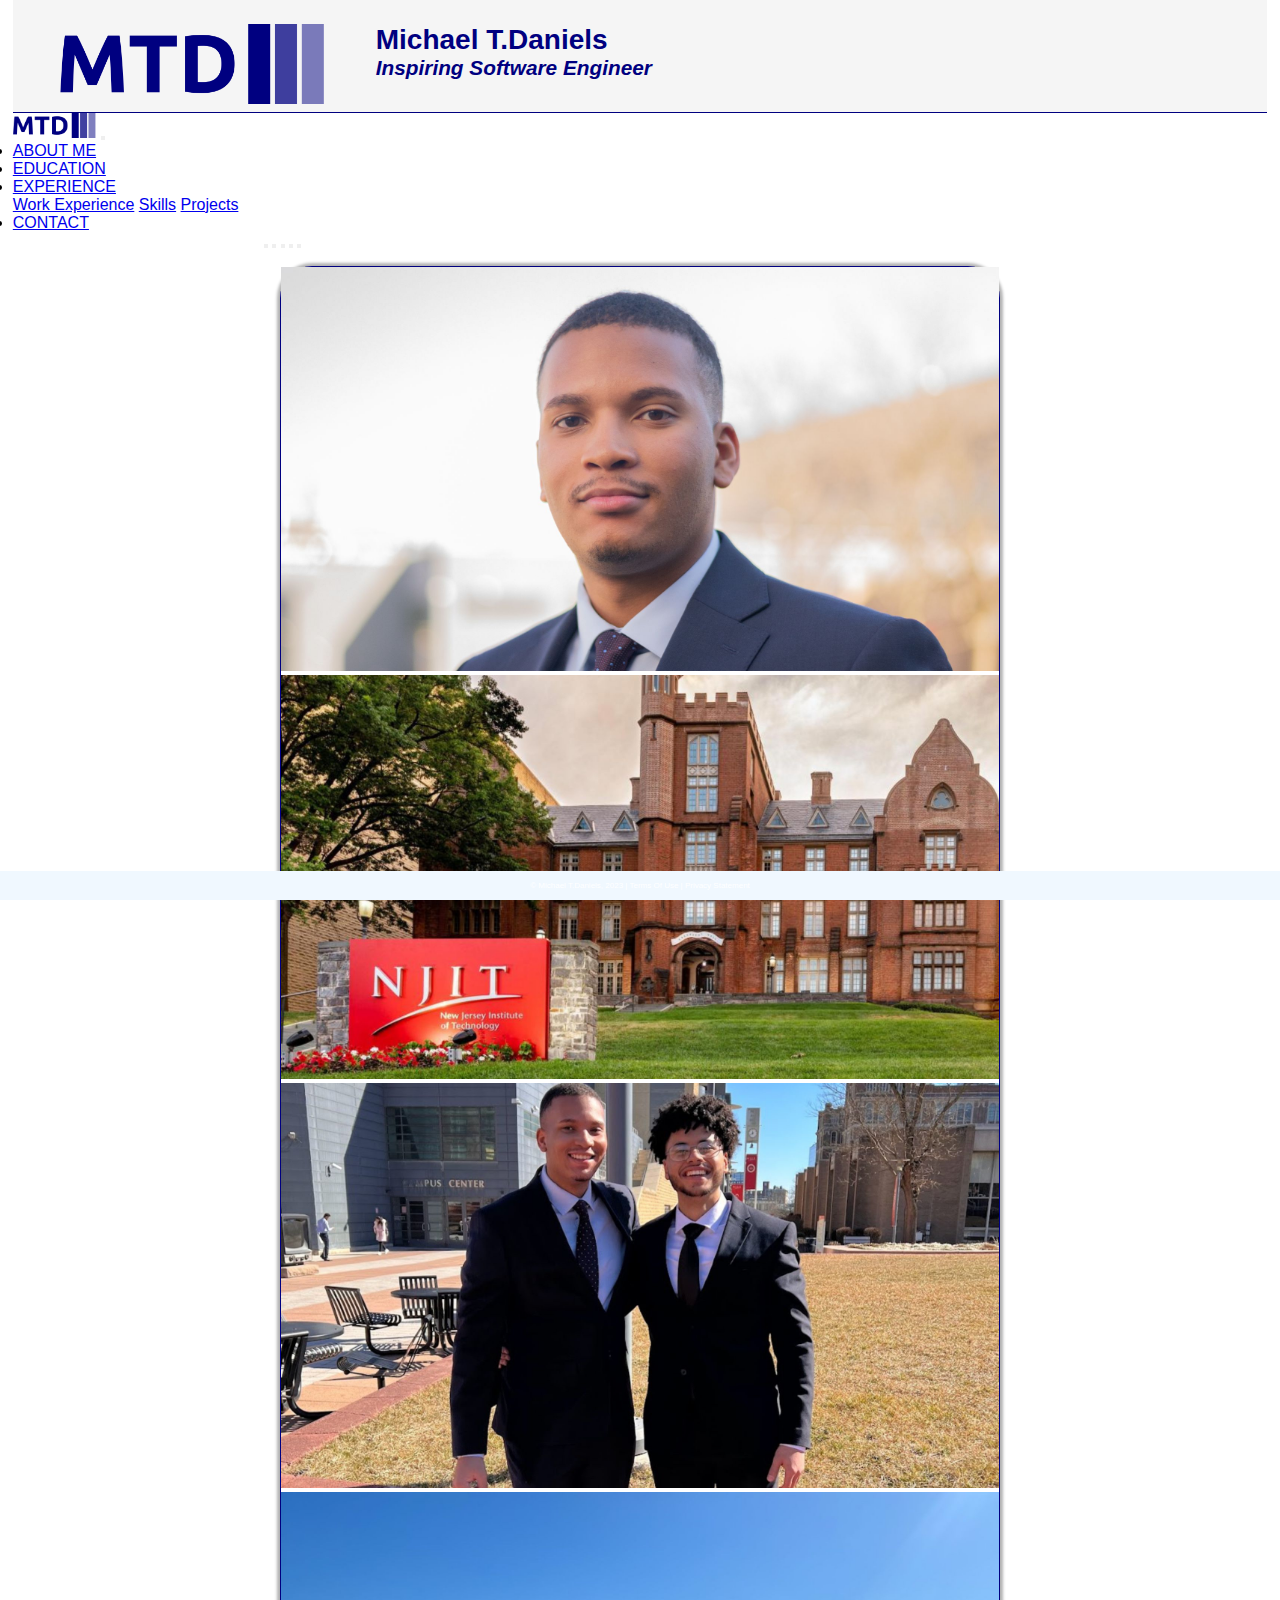
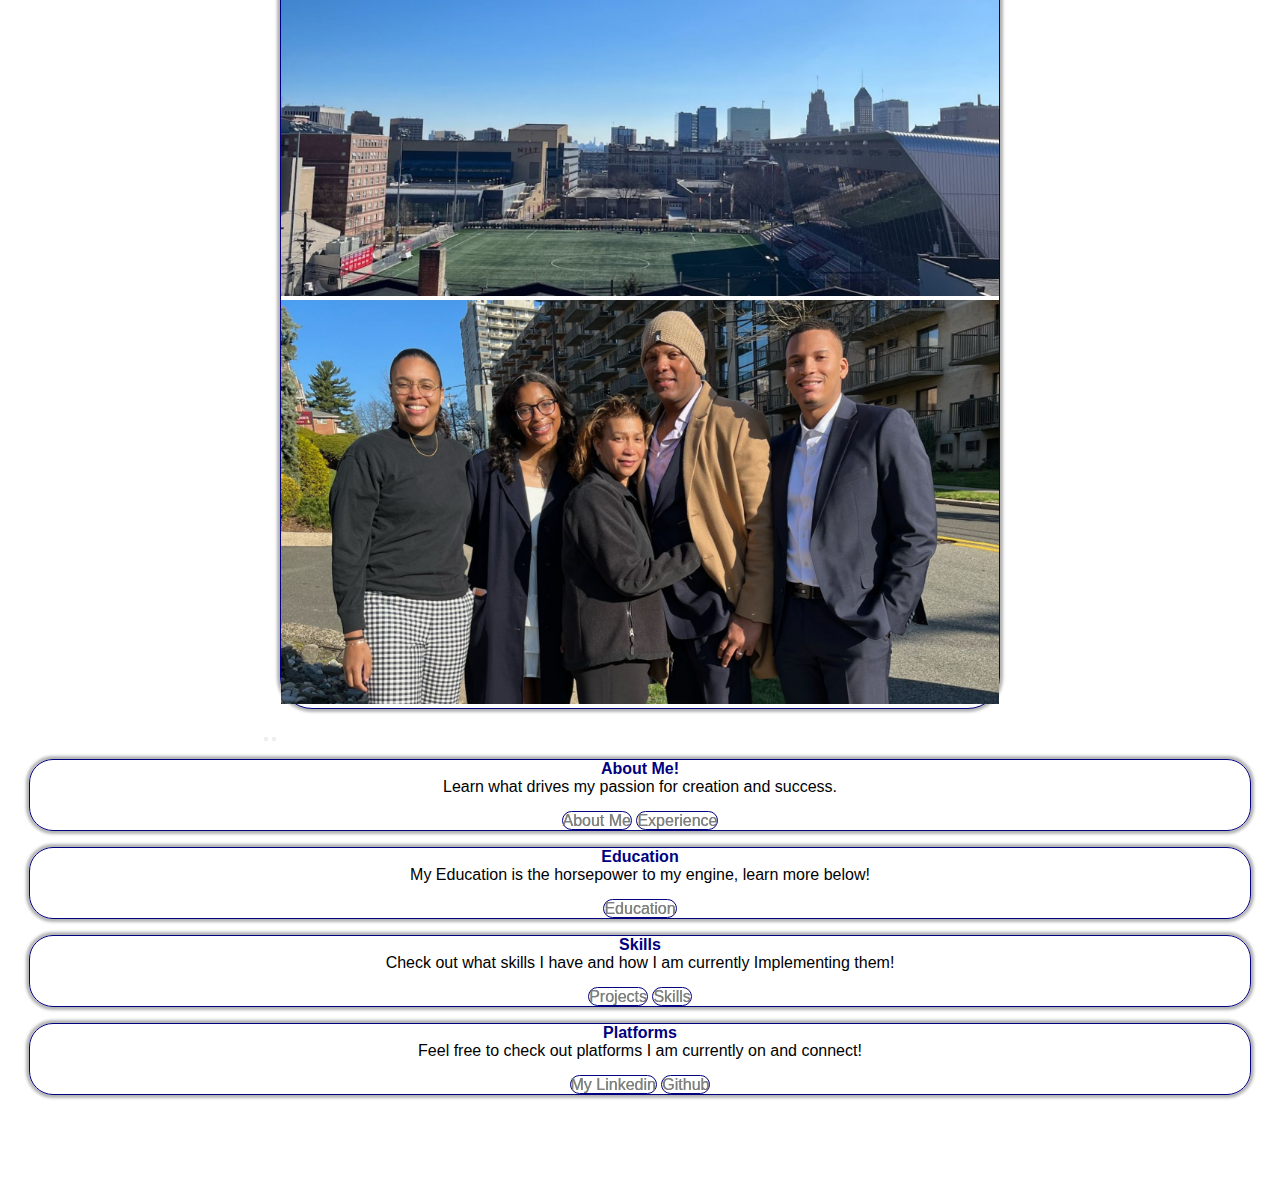
<file: index.html>
<!DOCTYPE html>
<html lang="en">

<head>
    <meta charset="UTF-8">
    <meta name="viewport" content="width=device-width, initial-scale=1.0">
    <title>Michael T.Daniels</title>
    <link rel="icon" href="images/mtd-high-resolution-logo-color-on-transparent-background.png" type="image/icon type">
    <!-- CSS only -->
    <link href="https://cdn.jsdelivr.net/npm/bootstrap@5.0.2/dist/css/bootstrap.min.css" rel="stylesheet"
        integrity="sha384-EVSTQN3/azprG1Anm3QDgpJLIm9Nao0Yz1ztcQTwFspd3yD65VohhpuuCOmLASjC" crossorigin="anonymous">
    <link href="css/main.css" rel="stylesheet">
    <!-- DEVELOPER: Michael Daniels, IS117-004, Spring 2023 -->
</head>

<body>
    <header>
        <img src="images/mtd-high-resolution-logo-color-on-transparent-background.png" alt="Michael Daniels Logo"
            height="80">
        <h2>Michael T.Daniels</h2>
        <h3>Inspiring Software Engineer</h3>
    </header>
    <div class="container-fluid">
        <div class="row">
            <nav class="navbar navbar-expand-md
                        justify-content-start
                         bg-white navbar-gold 
                        col-12">

                <!-- Brand -->
                <a class="navbar-brand" href="index.html">
                    <img src="images/mtd-high-resolution-logo-color-on-transparent-background.png"
                        alt="Michael Daniels Logo" height="25"></a>
                <!-- Responsive Button for the smaller menu -->
                <button class="navbar-toggler" type="button" data-bs-toggle="collapse"
                    data-bs-target="#collapsibleNavbar">
                    <span class="navbar-toggler-icon"></span>
                </button>
                <div class="collapse navbar-collapse" id="collapsibleNavbar">
                    <ul class="navbar-nav">
                        <!-- Links -->

                        <li class="nav-item">
                            <a class="nav-link" href="AboutMe.html">ABOUT ME</a>
                        </li>
                        <li class="nav-item">
                            <a class="nav-link" href="Education.html">EDUCATION</a>
                        </li>

                        <!-- Dropdown -->
                        <li class="nav-item dropdown">
                            <a class="nav-link dropdown-toggle" href="#" id="navbardrop" data-toggle="dropdown"
                                role="button" data-bs-toggle="dropdown" aria-expanded="false">
                                EXPERIENCE
                            </a>
                            <div class="dropdown-menu">
                                <a class="dropdown-item" href="WorkExperience.html">Work Experience</a>
                                <a class="dropdown-item" href="Skills.html">Skills</a>
                                <a class="dropdown-item" href="Projects.html">Projects</a>
                            </div>
                        </li>

                        <li class="nav-item">
                            <a class="nav-link" href="contact.html">CONTACT</a>
                        </li>
                    </ul>
                </div>
            </nav>

        </div>
        <main>
            <!-- Carousel -->
            <div id="demo" class="carousel slide justify-content-center" data-bs-ride="carousel"
                style="width:60%;margin:auto">

                <!-- Indicators/dots -->
                <div class="carousel-indicators">
                    <button type="button" data-bs-target="#demo" data-bs-slide-to="0" class="active"></button>
                    <button type="button" data-bs-target="#demo" data-bs-slide-to="1"></button>
                    <button type="button" data-bs-target="#demo" data-bs-slide-to="2"></button>
                    <button type="button" data-bs-target="#demo" data-bs-slide-to="3"></button>
                    <button type="button" data-bs-target="#demo" data-bs-slide-to="4"></button>


                </div>

                <!-- The slideshow/carousel -->
                <div class="carousel-inner">
                    <div class="carousel-item active">
                        <img src="images/CaroPic1.jpg" alt="Michael Daniels" style="width:100%;height:100%">
                        <div class="carousel-caption d-none d-md-block">

                        </div>
                    </div>
                    <div class="carousel-item">
                        <img src="images/Caro3.jpg" alt="Michael Daniels" style="width:100%;height:100%">
                    </div>
                    <div class="carousel-item">
                        <img src="images/Caro5.jpg" alt="Michael Daniels" style="width:100%;height:100%">
                        <div class="carousel-caption d-none d-md-block">

                        </div>
                    </div>
                    <div class="carousel-item">
                        <img src="images/Caro4.jpg" alt="Michael Daniels" style="width:100%;height:100%">
                        <div class="carousel-caption d-none d-md-block">

                        </div>
                    </div>
                    <div class="carousel-item">
                        <img src="images/Caro7.jpg" alt="Michael Daniels" style="width:100%;height:100%">
                        <div class="carousel-caption d-none d-md-block">

                        </div>
                    </div>


                </div>


                <!-- Left and right controls/icons -->
                <button class="carousel-control-prev" type="button" data-bs-target="#demo" data-bs-slide="prev">
                    <span class="carousel-control-prev-icon"></span>
                </button>
                <button class="carousel-control-next" type="button" data-bs-target="#demo" data-bs-slide="next">
                    <span class="carousel-control-next-icon"></span>
                </button>
            </div>



            <div class="row row-cols-1 row-cols-md-2 row-cols-lg-4 g-4">
                <div class="col">
                    <div class="card">

                        <div class="card-body">
                            <h5 class="card-title">About Me!</h5>
                            <p class="card-text">Learn what drives my passion for creation and success.</p>
                            <a href="AboutMe.html" class="btn btn-primary">About Me</a>
                            <a href="WorkExperience.html" class="btn btn-primary">Experience</a>
                        </div>
                    </div>
                </div>
                <div class="col">
                    <div class="card">

                        <div class="card-body">
                            <h5 class="card-title">Education</h5>
                            <p class="card-text">My Education is the horsepower to my engine, learn more below!</p>
                            <a href="Education.html" class="btn btn-primary">Education</a>
                        </div>
                    </div>
                </div>
                <div class="col">
                    <div class="card">

                        <div class="card-body">
                            <h5 class="card-title">Skills</h5>
                            <p class="card-text">Check out what skills I have and how I am currently Implementing them!
                            </p>
                            <a href="Projects.html" class="btn btn-primary">Projects</a>
                            <a href="Skills.html" class="btn btn-primary">Skills</a>
                        </div>
                    </div>
                </div>
                <div class="col">
                    <div class="card">

                        <div class="card-body">
                            <h5 class="card-title">Platforms</h5>
                            <p class="card-text">Feel free to check out platforms I am currently on and connect!</p>
                            <a href="https://www.linkedin.com/in/michael-timothy-daniels/" target="_blank"
                                class="btn btn-primary">My Linkedin</a>
                            <a href="https://github.com/m1chaeldaniels" target="_blank"
                                class="btn btn-primary">Github</a>
                        </div>
                    </div>
                </div>
            </div>

        </main>
        <footer class="footer page-footer font-small ">
            <div class="container">
                <div class="row">
                    <span class="text-muted">&copy; Michael T.Daniels, 2023 | Terms Of Use | Privacy Statement</span>
                </div>
            </div>
        </footer>
    </div>


    <!-- Javascript Bundle with Popper -->
    <script src="https://cdn.jsdelivr.net/npm/bootstrap@5.0.2/dist/js/bootstrap.bundle.min.js"
        integrity="sha384-MrcW6ZMFYlzcLA8Nl+NtUVF0sA7MsXsP1UyJoMp4YLEuNSfAP+JcXn/tWtIaxVXM" crossorigin="anonymous">
        </script>

</body>

</html>
</file>
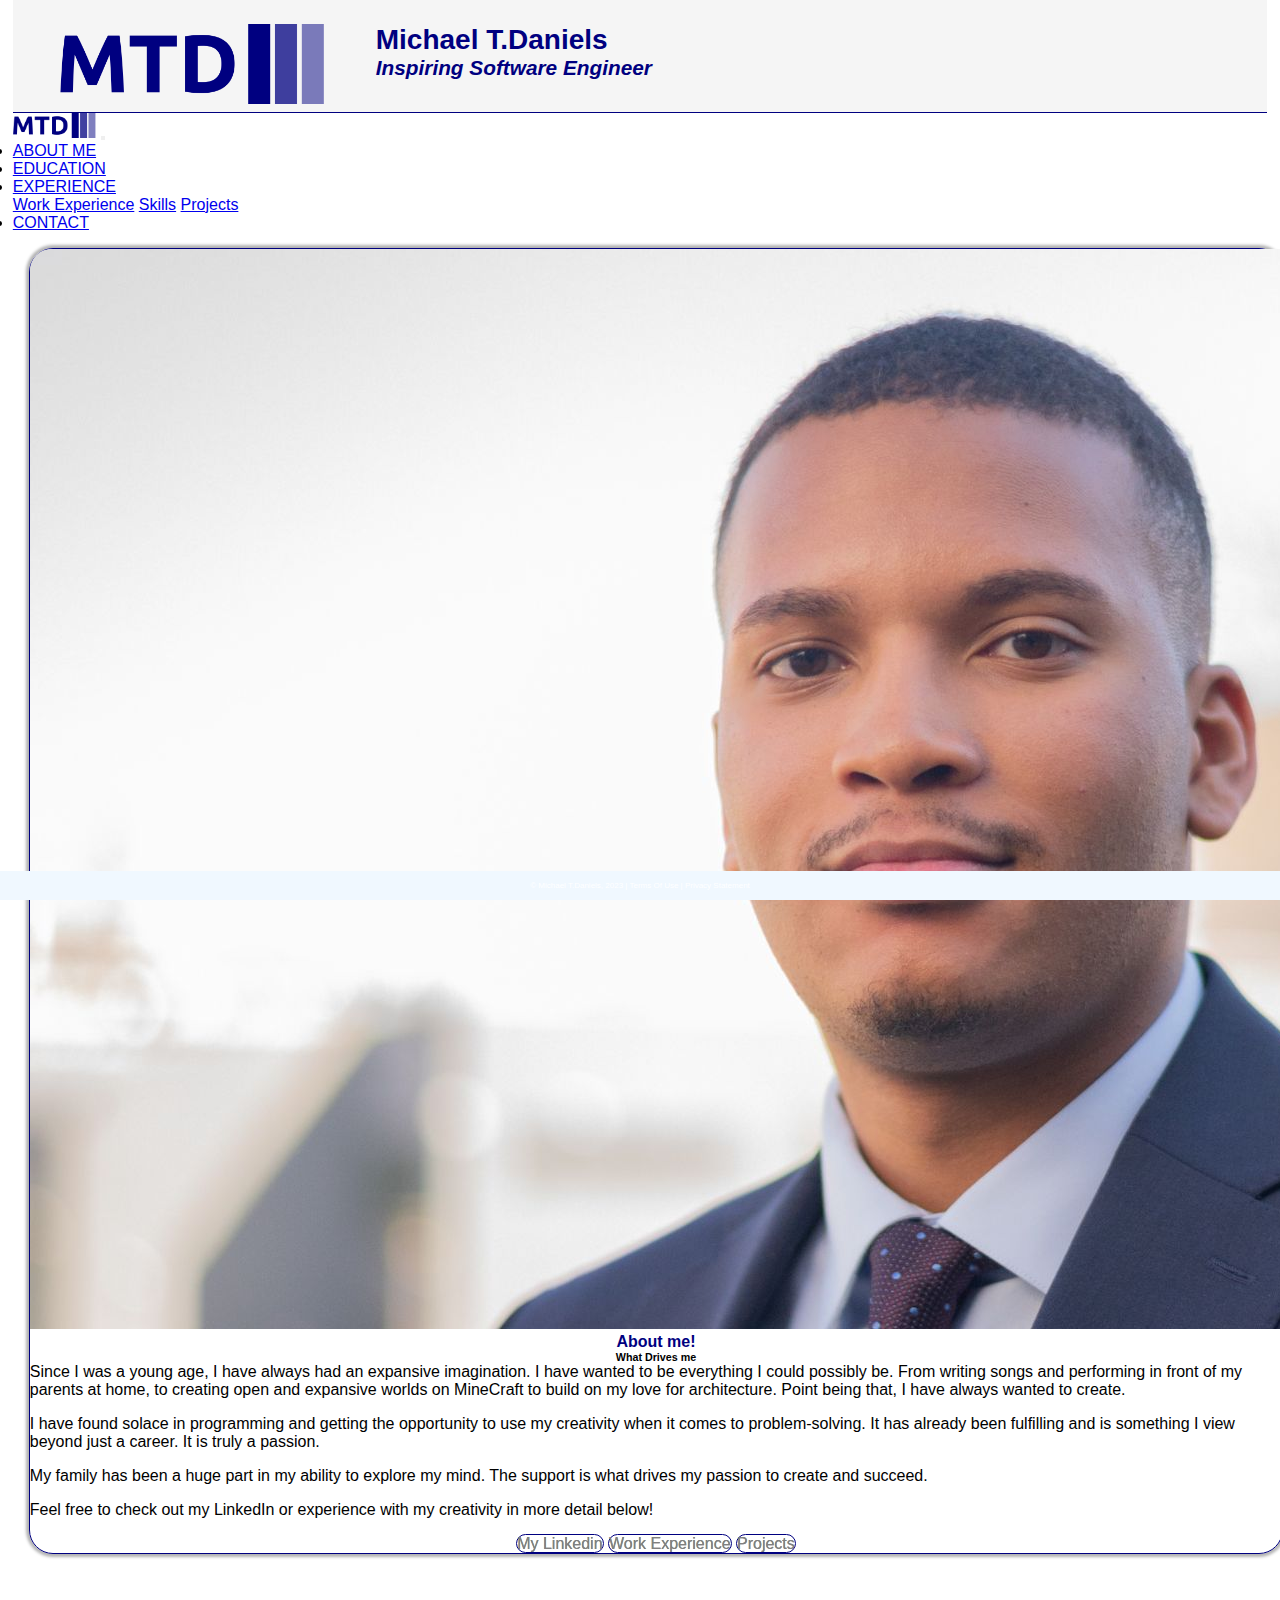
<file: AboutMe.html>
<!DOCTYPE html>
<html lang="en">
<head>
    <meta charset="UTF-8">
    <meta name="viewport" content="width=device-width, initial-scale=1.0">
    <title>Michael T.Daniels</title>
    <link rel="icon" href="images/mtd-high-resolution-logo-color-on-transparent-background.png" type="image/icon type">
    <!-- CSS only -->
    <link href="https://cdn.jsdelivr.net/npm/bootstrap@5.0.2/dist/css/bootstrap.min.css"
          rel="stylesheet"
          integrity="sha384-EVSTQN3/azprG1Anm3QDgpJLIm9Nao0Yz1ztcQTwFspd3yD65VohhpuuCOmLASjC"
          crossorigin="anonymous">
    <link href="css/main.css" rel="stylesheet">
    <!-- DEVELOPER: Michael Daniels, IS117-004, Spring 2023 -->
</head>
<body>
<header>
    <img src="images/mtd-high-resolution-logo-color-on-transparent-background.png" alt="Michael Daniels Logo"
         height="80">
    <h2>Michael T.Daniels</h2>
    <h3>Inspiring Software Engineer</h3>
</header>
<div class="container-fluid">
    <div class="row">
        <nav class="navbar navbar-expand-md
                        justify-content-start
                         bg-white navbar-gold 
                        col-12">

            <!-- Brand -->
            <a class="navbar-brand" href="index.html">
                <img src="images/mtd-high-resolution-logo-color-on-transparent-background.png"
                     alt="Michael Daniels Logo"
                     height="25"></a>
            <!-- Responsive Button for the smaller menu -->
            <button class="navbar-toggler" type="button"
                    data-bs-toggle="collapse" data-bs-target="#collapsibleNavbar">
                <span class="navbar-toggler-icon"></span>
            </button>
            <div class="collapse navbar-collapse" id="collapsibleNavbar">
                <ul class="navbar-nav">
                    <!-- Links -->

                    <li class="nav-item">
                        <a class="nav-link" href="AboutMe.html">ABOUT ME</a>
                    </li>
                    <li class="nav-item">
                        <a class="nav-link" href="Education.html">EDUCATION</a>
                    </li>

                    <!-- Dropdown -->
                    <li class="nav-item dropdown">
                        <a class="nav-link dropdown-toggle" href="#" id="navbardrop"
                           data-toggle="dropdown" role="button" data-bs-toggle="dropdown" aria-expanded="false">
                            EXPERIENCE
                        </a>
                        <div class="dropdown-menu">
                            <a class="dropdown-item" href="WorkExperience.html">Work Experience</a>
                            <a class="dropdown-item" href="Skills.html">Skills</a>
                            <a class="dropdown-item" href="Projects.html">Projects</a>
                        </div>
                    </li>

                    <li class="nav-item">
                        <a class="nav-link" href="contact.html">CONTACT</a>
                    </li>
                </ul>
            </div>
        </nav>

    </div>

    <main>
        <div class="container mx-auto mt-4 ">
            <div class="row justify-content-center">
                <div class="col-md-7">
                    <div class="card" style="width: 100%;">
                        <img src="images/CaroPic1.jpg" class="card-img-top" alt="Michael Daniels">
                        <div class="card-body">
                            <h5 class="card-title">About me!</h5>
                            <h6 class="card-subtitle mb-2 text-muted">What Drives me</h6>
                            <p class="card-text" style="text-align:left">Since I was a young age, I have always had an
                                expansive imagination.
                                I have wanted to be everything I could possibly be. From writing songs and performing
                                in front of my parents at home, to creating open and expansive worlds on MineCraft to
                                build on my love for architecture. Point being that, I have always wanted to
                                create.</p>
                            <p class="card-text" style="text-align:left"> I have found solace in programming and getting
                                the opportunity to use
                                my creativity when it comes to problem-solving. It has already been fulfilling and is
                                something I view beyond just a career. It is truly a passion.</p>
                            <p class="card-text" style="text-align:left"> My family has been a huge part in my ability
                                to explore my mind.
                                The support is what drives my passion to create and succeed.</p>
                            <p class="card-text" style="text-align:left">Feel free to check out my LinkedIn or
                                experience with my creativity
                                in more detail below!</p>


                            <a href="https://www.linkedin.com/in/michael-timothy-daniels/" target="_blank"
                               class="btn btn-primary">My Linkedin</a>
                            <a href="WorkExperience.html" class="btn btn-primary">Work Experience</a>
                            <a href="Projects.html" class="btn btn-primary">Projects</a>
                        </div>


                    </div>
                </div>
    </main>

    <footer class="footer page-footer font-small ">
        <div class="container">
            <div class="row">
                <span class="text-muted">&copy; Michael T.Daniels, 2023 |  Terms Of Use  |  Privacy Statement</span>
            </div>
        </div>
    </footer>
    <!-- Javascript Bundle with Popper -->
    <script src="https://cdn.jsdelivr.net/npm/bootstrap@5.0.2/dist/js/bootstrap.bundle.min.js"
            integrity="sha384-MrcW6ZMFYlzcLA8Nl+NtUVF0sA7MsXsP1UyJoMp4YLEuNSfAP+JcXn/tWtIaxVXM"
            crossorigin="anonymous">
    </script>

</body>
</html>
</file>
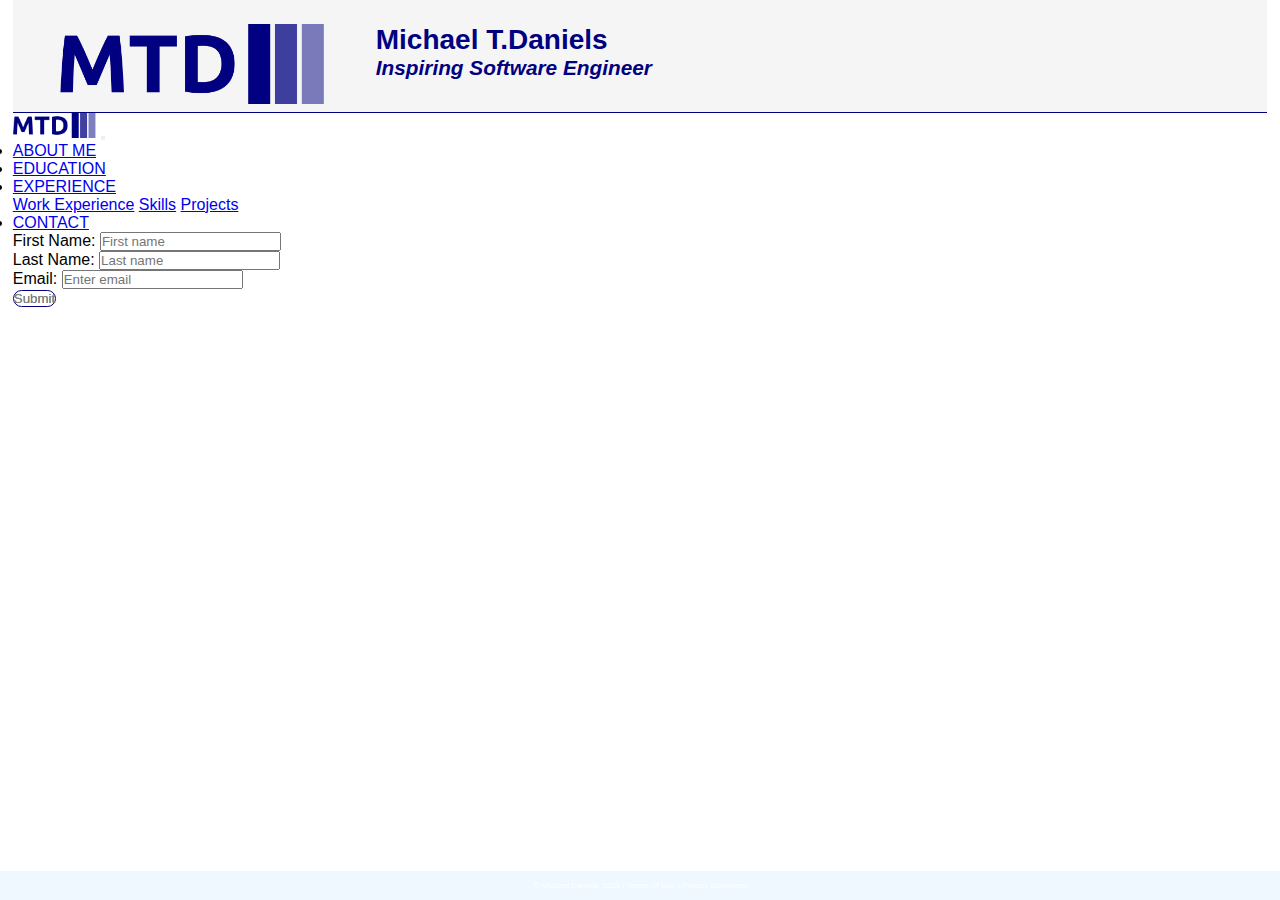
<file: contact.html>
<!DOCTYPE html>
<html lang="en">
<head>
    <!DOCTYPE html>
    <html lang="en">
    <head>
        <meta charset="UTF-8">
        <meta name="viewport" content="width=device-width, initial-scale=1.0">
        <title>Michael T.Daniels</title>
        <link rel="icon" href="images/mtd-high-resolution-logo-color-on-transparent-background.png" type="image/icon type">
        <!-- CSS only -->
        <link href="https://cdn.jsdelivr.net/npm/bootstrap@5.0.2/dist/css/bootstrap.min.css"
              rel="stylesheet"
              integrity="sha384-EVSTQN3/azprG1Anm3QDgpJLIm9Nao0Yz1ztcQTwFspd3yD65VohhpuuCOmLASjC"
              crossorigin="anonymous">
        <link href="css/main.css" rel="stylesheet">

    </head>
    <!-- DEVELOPER: Michael Daniels, IS117-004, Spring 2023 -->
<body>

<header>
    <img src="images/mtd-high-resolution-logo-color-on-transparent-background.png" alt="Michael Daniels Logo" height="80">
    <h2>Michael T.Daniels</h2>
    <h3>Inspiring Software Engineer</h3>
</header>
<div class="container-fluid">
    <div class="row">
        <nav class="navbar navbar-expand-md
                        justify-content-start
                         bg-white navbar-gold 
                        col-12">

            <!-- Brand -->
            <a class="navbar-brand" href="index.html">
                <img src="images/mtd-high-resolution-logo-color-on-transparent-background.png" alt="Michael Daniels Logo"
                     height="25"></a>
            <!-- Responsive Button for the smaller menu -->
            <button class="navbar-toggler" type="button"
                    data-bs-toggle="collapse" data-bs-target="#collapsibleNavbar">
                <span class="navbar-toggler-icon"></span>
            </button>
            <div class="collapse navbar-collapse" id="collapsibleNavbar">
                <ul class="navbar-nav">
                    <!-- Links -->

                    <li class="nav-item">
                        <a class="nav-link" href="AboutMe.html">ABOUT ME</a>
                    </li>
                    <li class="nav-item">
                        <a class="nav-link" href="Education.html">EDUCATION</a>
                    </li>

                    <!-- Dropdown -->
                    <li class="nav-item dropdown">
                        <a class="nav-link dropdown-toggle" href="#" id="navbardrop"
                           data-toggle="dropdown" role="button" data-bs-toggle="dropdown" aria-expanded="false">
                            EXPERIENCE
                        </a>
                        <div class="dropdown-menu">
                            <a class="dropdown-item" href="WorkExperience.html">Work Experience</a>
                            <a class="dropdown-item" href="Skills.html">Skills</a>
                            <a class="dropdown-item" href="Projects.html">Projects</a>
                        </div>
                    </li>

                    <li class="nav-item">
                        <a class="nav-link" href="contact.html">CONTACT</a>
                    </li>
                </ul>
            </div>
        </nav>
        <div class="container">
            <div class="row">
                <form action="">
                    <div class="form-group">
                        <label for="firstname">First Name:</label>
                        <input type="text" class="form-control" id="firstname"
                               placeholder="First name" name="firstname">
                    </div>
                    <div class="form-group">
                        <label for="lastname">Last Name:</label>
                        <input type="text" class="form-control" id="lastname"
                               placeholder="Last name" name="lastname">
                    </div>
                    <div class="form-group">
                        <label for="email">Email:</label>
                        <input type="email" class="form-control" id="email"
                               placeholder="Enter email" name="email">
                    </div>

                    <button type="submit" class="btn btn-primary">Submit</button>
                </form>
                </row>
            </div>
        </div>
        <footer class="footer page-footer font-small ">
            <div class="container">
                <div class="row">
                    <span class="text-muted">&copy; Michael Daniels, 2023 |  Terms Of Use  |  Privacy Statement</span>
                </div>
            </div>
        </footer>
    </div>


    <!-- Javascript Bundle with Popper -->
    <script src="https://cdn.jsdelivr.net/npm/bootstrap@5.0.2/dist/js/bootstrap.bundle.min.js"
            integrity="sha384-MrcW6ZMFYlzcLA8Nl+NtUVF0sA7MsXsP1UyJoMp4YLEuNSfAP+JcXn/tWtIaxVXM"
            crossorigin="anonymous">
    </script>
</body>
</html>
</file>
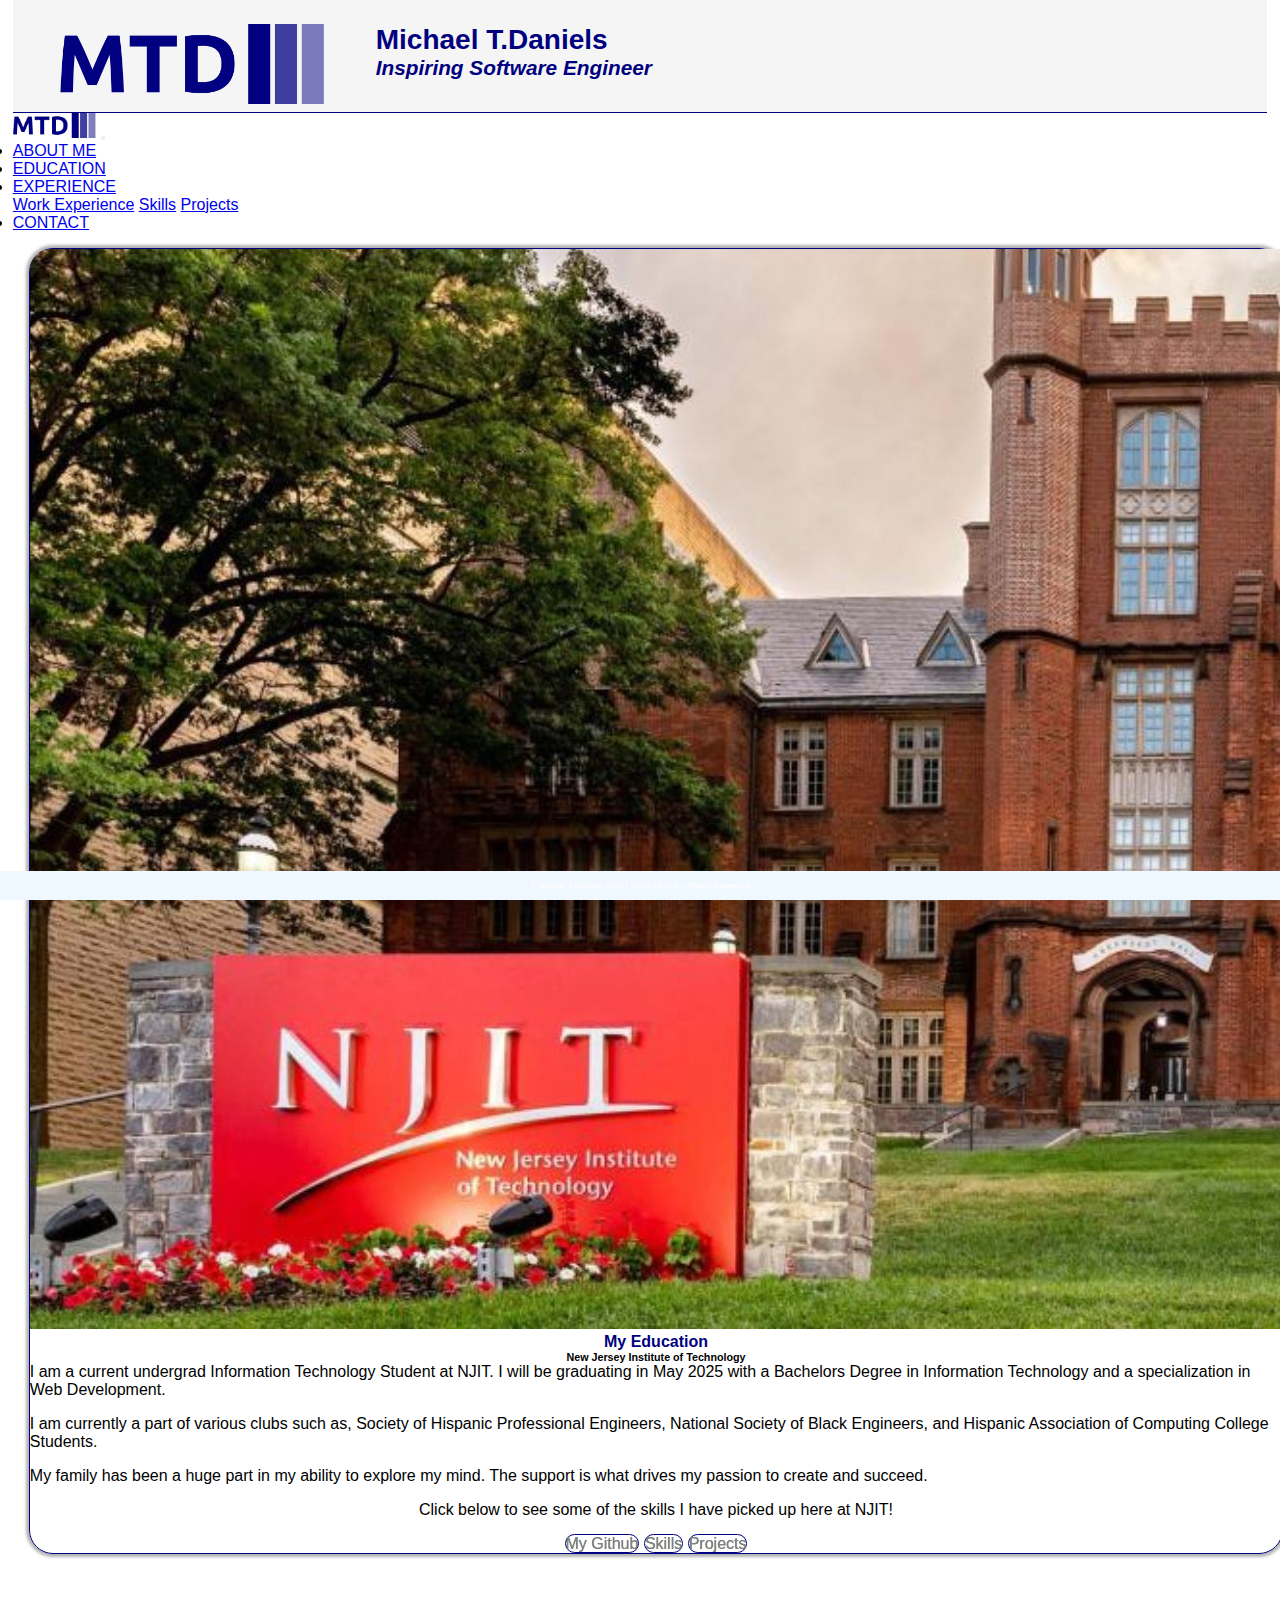
<file: Education.html>
<!DOCTYPE html>
<html lang="en">
<head>
    <meta charset="UTF-8">
    <meta name="viewport" content="width=device-width, initial-scale=1.0">
    <title>Michael T.Daniels</title>
    <link rel="icon" href="images/mtd-high-resolution-logo-color-on-transparent-background.png" type="image/icon type">
    <!-- CSS only -->
    <link href="https://cdn.jsdelivr.net/npm/bootstrap@5.0.2/dist/css/bootstrap.min.css"
          rel="stylesheet"
          integrity="sha384-EVSTQN3/azprG1Anm3QDgpJLIm9Nao0Yz1ztcQTwFspd3yD65VohhpuuCOmLASjC"
          crossorigin="anonymous">
    <link href="css/main.css" rel="stylesheet">
    <!-- DEVELOPER: Michael Daniels, IS117-004, Spring 2023 -->
</head>
<body>
<header>
    <img src="images/mtd-high-resolution-logo-color-on-transparent-background.png" alt="Michael Daniels Logo"
         height="80">
    <h2>Michael T.Daniels</h2>
    <h3>Inspiring Software Engineer</h3>
</header>
<div class="container-fluid">
    <div class="row">
        <nav class="navbar navbar-expand-md
                        justify-content-start
                         bg-white navbar-gold 
                        col-12">

            <!-- Brand -->
            <a class="navbar-brand" href="index.html">
                <img src="images/mtd-high-resolution-logo-color-on-transparent-background.png"
                     alt="Michael Daniels Logo"
                     height="25"></a>
            <!-- Responsive Button for the smaller menu -->
            <button class="navbar-toggler" type="button"
                    data-bs-toggle="collapse" data-bs-target="#collapsibleNavbar">
                <span class="navbar-toggler-icon"></span>
            </button>
            <div class="collapse navbar-collapse" id="collapsibleNavbar">
                <ul class="navbar-nav">
                    <!-- Links -->

                    <li class="nav-item">
                        <a class="nav-link" href="AboutMe.html">ABOUT ME</a>
                    </li>
                    <li class="nav-item">
                        <a class="nav-link" href="Education.html">EDUCATION</a>
                    </li>

                    <!-- Dropdown -->
                    <li class="nav-item dropdown">
                        <a class="nav-link dropdown-toggle" href="#" id="navbardrop"
                           data-toggle="dropdown" role="button" data-bs-toggle="dropdown" aria-expanded="false">
                            EXPERIENCE
                        </a>
                        <div class="dropdown-menu">
                            <a class="dropdown-item" href="WorkExperience.html">Work Experience</a>
                            <a class="dropdown-item" href="Skills.html">Skills</a>
                            <a class="dropdown-item" href="Projects.html">Projects</a>
                        </div>
                    </li>

                    <li class="nav-item">
                        <a class="nav-link" href="contact.html">CONTACT</a>
                    </li>
                </ul>
            </div>
        </nav>
        <!--
                <div class="row">
                <p class="col-1">Col 1</p>
                <p class="col-1">Col 2</p>
                <p class="col-1">Col 3</p>
                <p class="col-1">Col 4</p>
                <p class="col-1">Col 5</p>
                <p class="col-1">Col 6</p>
                <p class="col-1">Col 7</p>
                <p class="col-1">Col 8</p>
                <p class="col-1">Col 9</p>
                <p class="col-1">Col 10</p>
                <p class="col-1">Col 11</p>
                <p class="col-1">Col 12</p>
                </div>
        -->
        <!-- Not sure if needed
        <div class="col-sm-4  text-center">

            <h2>Michael T. Daniels</h2>
            <h3>Inspiring Software Engineer</h3>
        </div>
        -->
    </div>

    <!--
    <main>
        <div class="container mx-auto mt-4">
            <div class="row justify-content-center">
                <div class="col-7">
                    <div class="card" style="width: 100%;">
                        <img src="images/Caro3.jpg" class="card-img-top" alt="Michael Daniels">
                        <div class="card-body">
                            <h5 class="card-title">My Education</h5>
                            <h6 class="card-subtitle mb-2 text-muted">New Jersey Institute of Technology</h6>
                            <p class="card-text" style="text-align:left"> I am a current undergrad Information Technology Student at NJIT.
                            I will be graduating in May 2025 with a Bachelors Degree in Information Technology and a
                            specialization in Web Development.
                            I am currently apart of various clubs such as, Society of Hispanic Professional Engineers,
                            National Society of Black Engineers, and Hispanic Association of Computing College Students.</p>

                            <p class="card-text"style="text-align:left">Click below to see some of the skills I have picked up here at NJIT!</p>
                        </div>
                        <div class="card-body">
                            <a href="Skills.html" class="btn btn-primary">Skills</a>

                        </div>

    </main>

 <-->
    <main>
        <div class="container mx-auto mt-4 ">
            <div class="row justify-content-center">
                <div class="col-md-7">
                    <div class="card" style="width: 100%;">
                        <img src="images/Caro3.jpg" class="card-img-top" alt="New Jersey Institute of Technology">
                        <div class="card-body">
                            <h5 class="card-title">My Education</h5>
                            <h6 class="card-subtitle mb-2 text-muted">New Jersey Institute of Technology</h6>
                            <p class="card-text" style="text-align:left">I am a current undergrad Information Technology
                                Student at NJIT.
                                I will be graduating in May 2025 with a Bachelors Degree in Information Technology and a
                                specialization in Web Development.</p>
                            <p class="card-text" style="text-align:left">I am currently a part of various clubs such as,
                                Society of Hispanic Professional Engineers,
                                National Society of Black Engineers, and Hispanic Association of Computing College
                                Students.</p>
                            <p class="card-text" style="text-align:left"> My family has been a huge part in my ability
                                to explore my mind.
                                The support is what drives my passion to create and succeed.</p>
                            <p class="card-text" style="text-align:center">Click below to see some of the skills I have
                                picked up here at NJIT!</p>


                            <a href="https://github.com/m1chaeldaniels" target="_blank"
                               class="btn btn-primary">My Github</a>
                            <a href="Skills.html" class="btn btn-primary">Skills</a>
                            <a href="Projects.html" class="btn btn-primary">Projects</a>
                        </div>


                    </div>
                </div>
            </div>
    </main>


    <footer class="footer page-footer font-small ">
        <div class="container">
            <div class="row">
                <span class="text-muted">&copy; Michael T.Daniels, 2023 |  Terms Of Use  |  Privacy Statement</span>
            </div>
        </div>
    </footer>


    <!-- Javascript Bundle with Popper -->
    <script src="https://cdn.jsdelivr.net/npm/bootstrap@5.0.2/dist/js/bootstrap.bundle.min.js"
            integrity="sha384-MrcW6ZMFYlzcLA8Nl+NtUVF0sA7MsXsP1UyJoMp4YLEuNSfAP+JcXn/tWtIaxVXM"
            crossorigin="anonymous">
    </script>
</body>
</html>
</file>
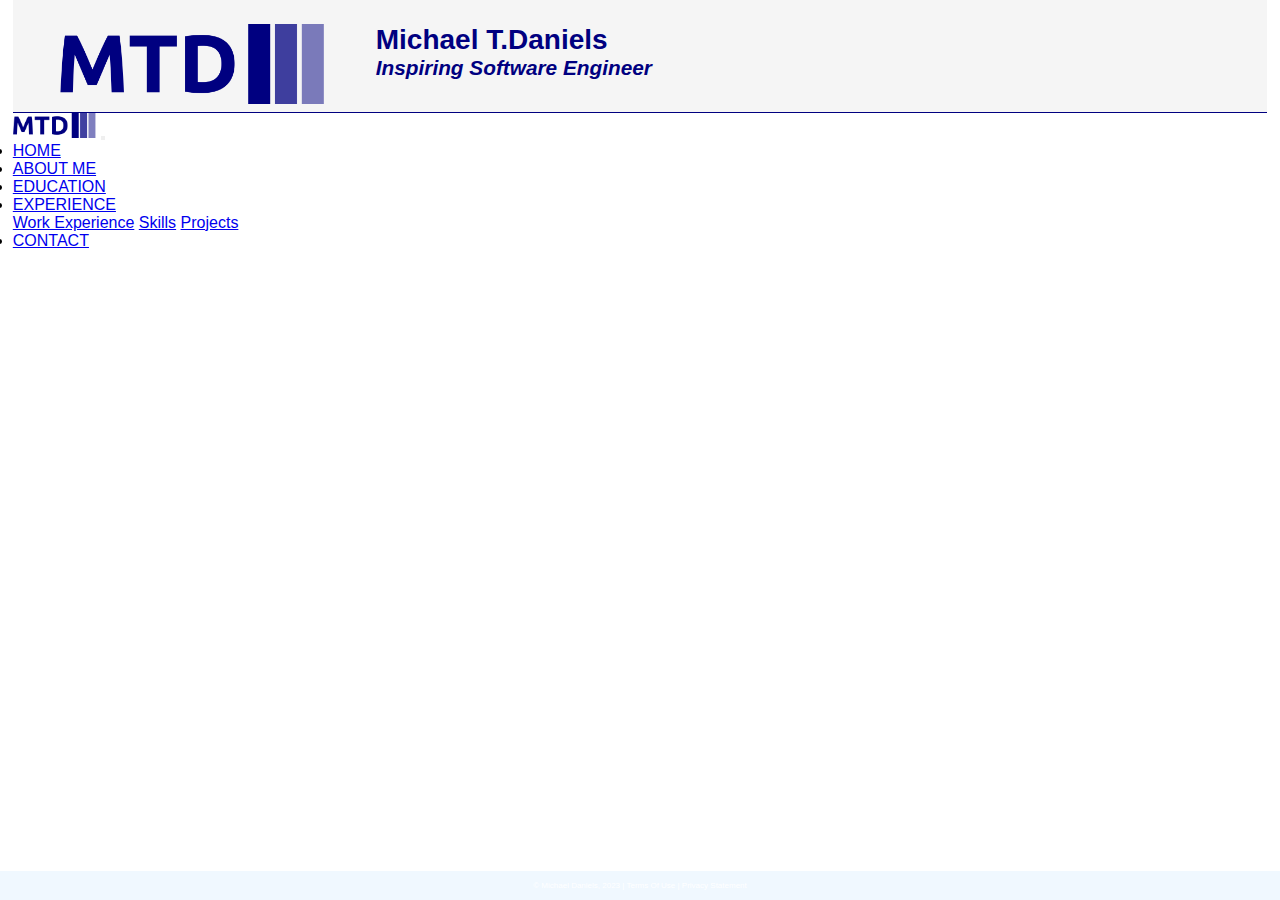
<file: Experience.html>
<!DOCTYPE html>
<html lang="en">
<head>
    <meta charset="UTF-8">
    <title>Michael T.Daniels</title>
    <!-- CSS only -->
    <link href="https://cdn.jsdelivr.net/npm/bootstrap@5.0.2/dist/css/bootstrap.min.css"
          rel="stylesheet"
          integrity="sha384-EVSTQN3/azprG1Anm3QDgpJLIm9Nao0Yz1ztcQTwFspd3yD65VohhpuuCOmLASjC"
          crossorigin="anonymous">
    <link href="css/main.css" rel="stylesheet">

</head>
<body>
<header>
    <img src="images/mtd-high-resolution-logo-color-on-transparent-background.png" alt="Michael Daniels Logo" height="80">
    <h2>Michael T.Daniels</h2>
    <h3>Inspiring Software Engineer</h3>
</header>
<div class="container-fluid">
    <div class="row">
        <nav class="navbar navbar-expand-md
                    justify-content-start
                    bg-dark navbar-dark
                    col-12">

            <!-- Brand -->
            <!-- <a class="navbar-brand" href="index.html">Logo</a> -->
            <img src="images/mtd-high-resolution-logo-color-on-transparent-background.png" alt="Michael Daniels Logo"
                 height="25">
            <!-- Responsive Button for the smaller menu -->
            <button class="navbar-toggler" type="button"
                    data-bs-toggle="collapse" data-bs-target="#collapsibleNavbar">
                <span class="navbar-toggler-icon"></span>
            </button>
            <div class="collapse navbar-collapse" id="collapsibleNavbar">
                <ul class="navbar-nav">
                    <!-- Links -->

                    <li class="nav-item">
                        <a class="nav-link" href="index.html">HOME</a>
                    </li>

                    <li class="nav-item">
                        <a class="nav-link" href="AboutMe.html">ABOUT ME</a>
                    </li>
                    <li class="nav-item">
                        <a class="nav-link" href="Education.html">EDUCATION</a>
                    </li>

                    <!-- Dropdown -->
                    <li class="nav-item dropdown">
                        <a class="nav-link dropdown-toggle" href="#" id="navbardrop"
                           data-toggle="dropdown" role="button" data-bs-toggle="dropdown" aria-expanded="false">
                            EXPERIENCE
                        </a>
                        <div class="dropdown-menu">
                            <a class="dropdown-item" href="WorkExperience.html">Work Experience</a>
                            <a class="dropdown-item" href="Skills.html">Skills</a>
                            <a class="dropdown-item" href="Projects.html">Projects</a>
                        </div>
                    </li>

                    <li class="nav-item">
                        <a class="nav-link" href="contact.html">CONTACT</a>
                    </li>
                </ul>
            </div>
        </nav>
    <footer class="footer page-footer font-small ">
        <div class="container">
            <div class="row">
                <span class="text-muted">&copy; Michael Daniels, 2023 |  Terms Of Use  |  Privacy Statement</span>
            </div>
        </div>
    </footer>
</div>


<!-- Javascript Bundle with Popper -->
<script src="https://cdn.jsdelivr.net/npm/bootstrap@5.0.2/dist/js/bootstrap.bundle.min.js"
        integrity="sha384-MrcW6ZMFYlzcLA8Nl+NtUVF0sA7MsXsP1UyJoMp4YLEuNSfAP+JcXn/tWtIaxVXM"
        crossorigin="anonymous">
</script>


</body>
</html>
</file>
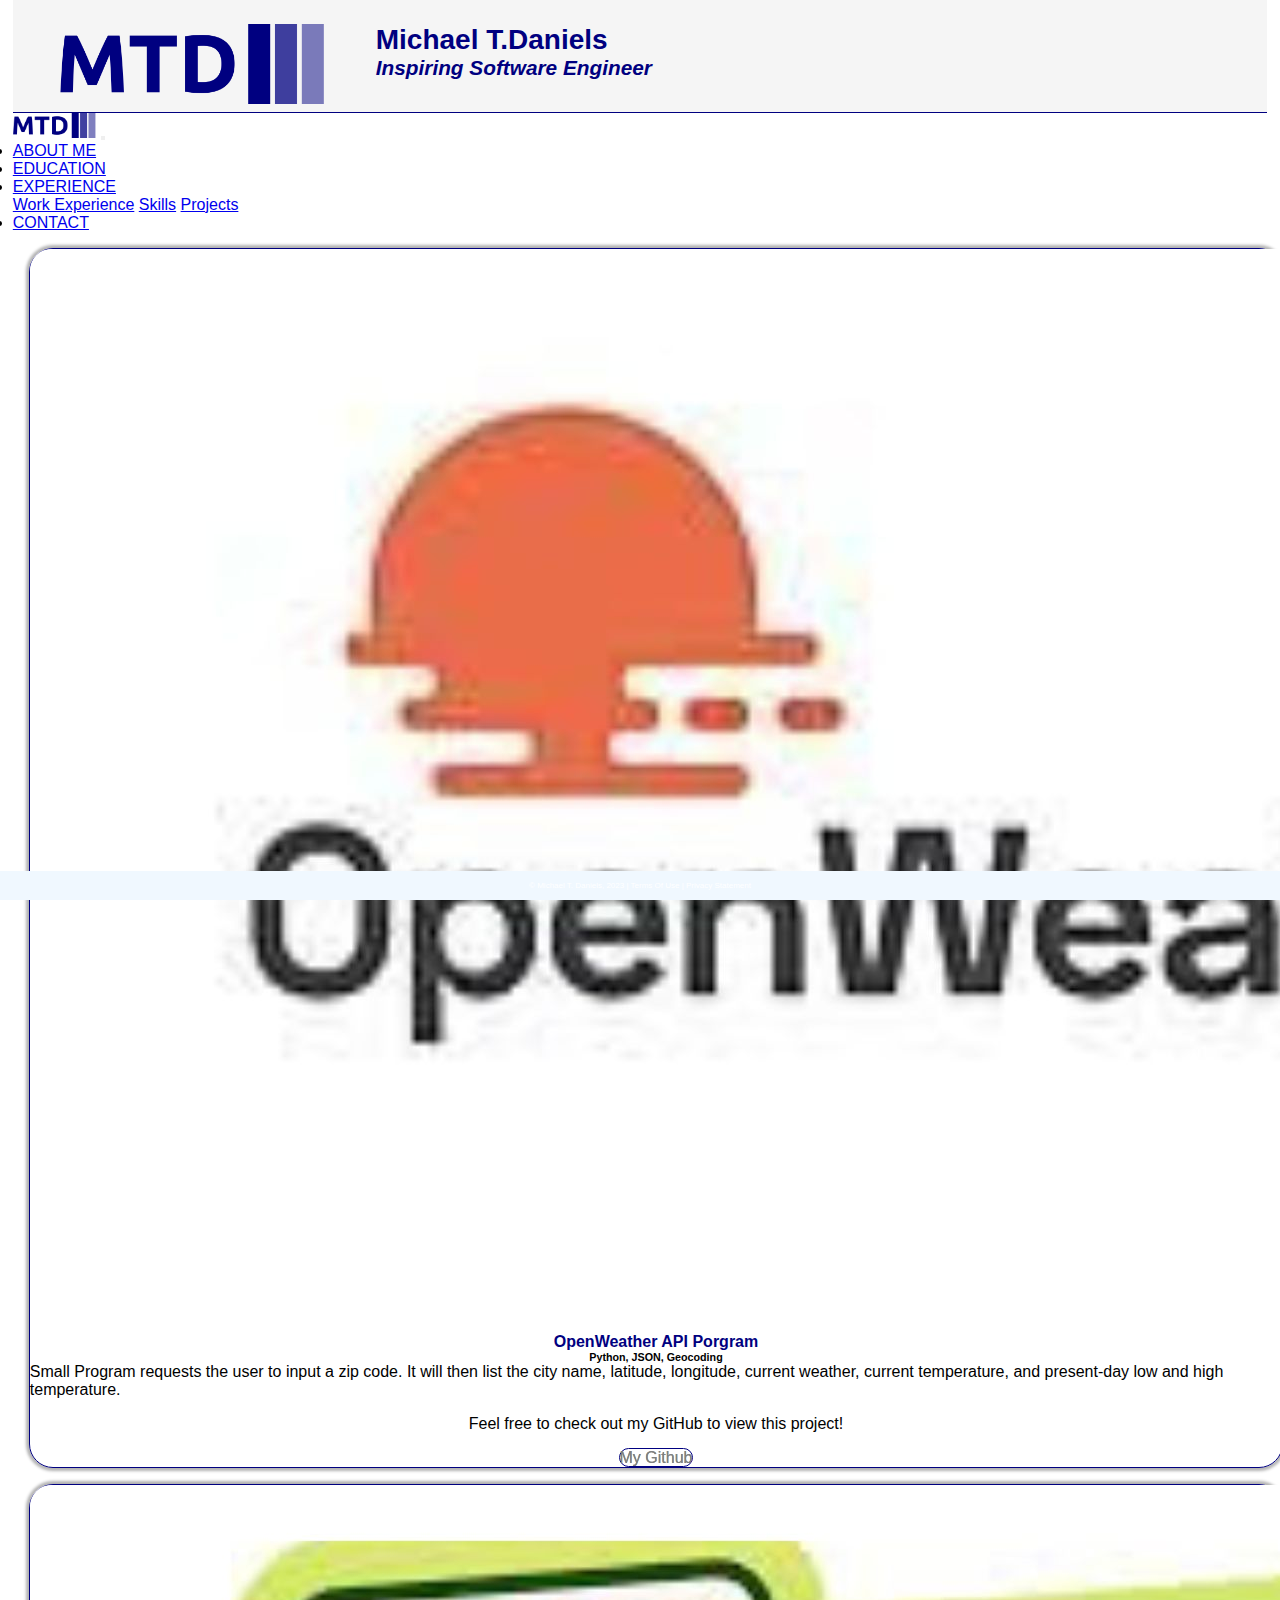
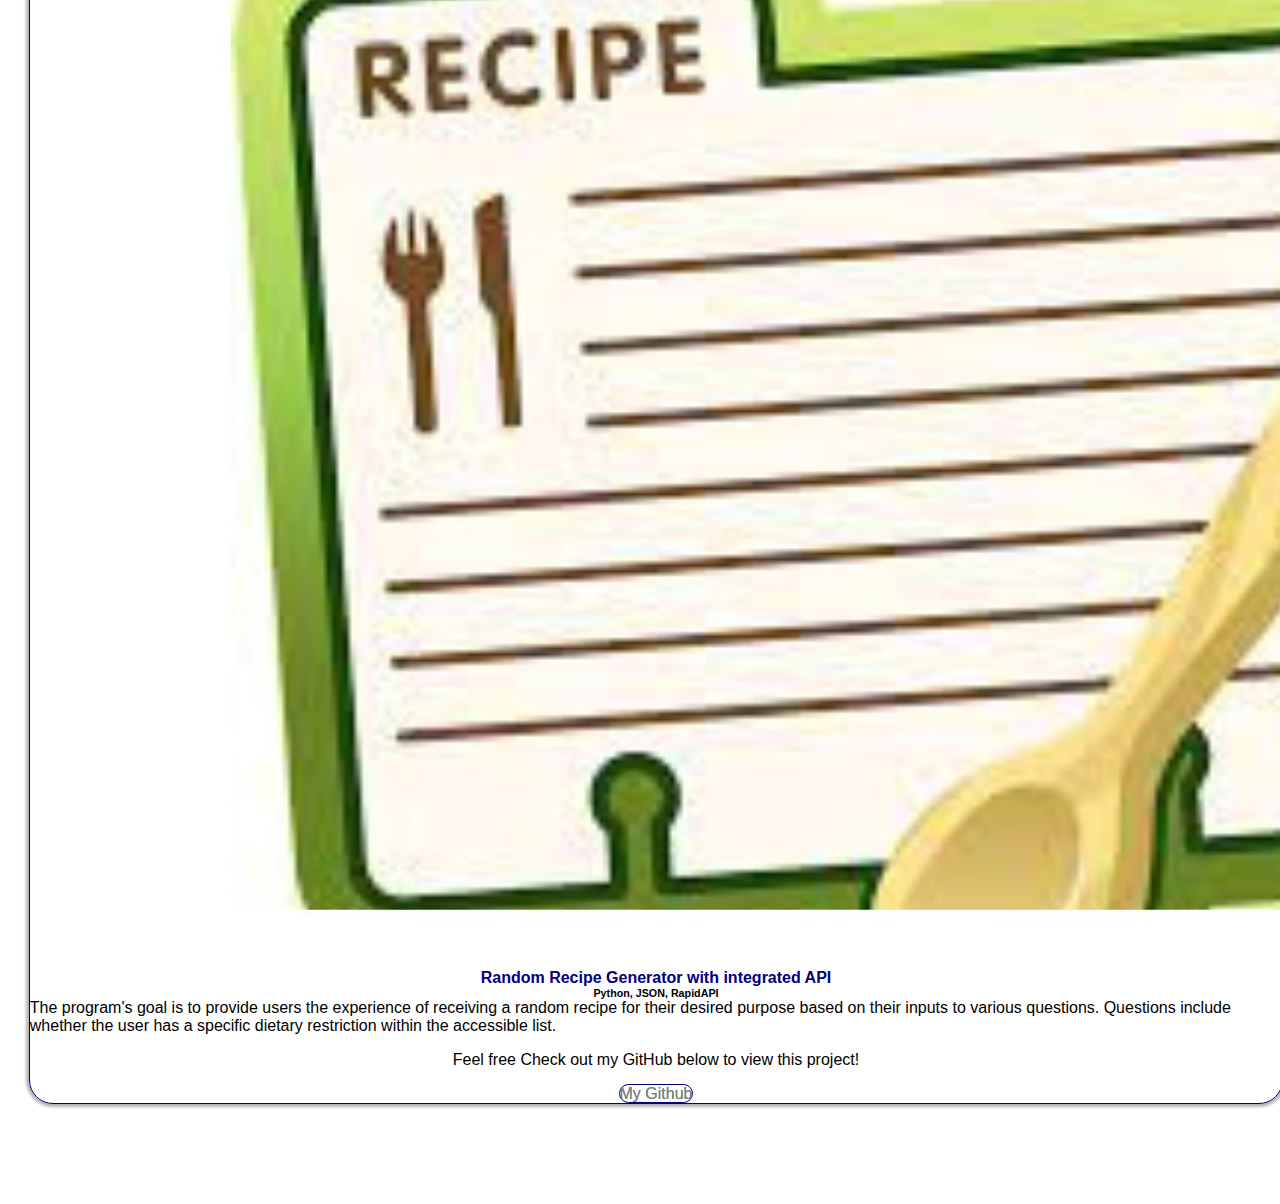
<file: Projects.html>
<!DOCTYPE html>
<html lang="en">
<head>
    <meta charset="UTF-8">
    <meta name="viewport" content="width=device-width, initial-scale=1.0">
    <title>Michael T.Daniels</title>
    <link rel="icon" href="images/mtd-high-resolution-logo-color-on-transparent-background.png" type="image/icon type">
    <!-- CSS only -->
    <link href="https://cdn.jsdelivr.net/npm/bootstrap@5.0.2/dist/css/bootstrap.min.css"
          rel="stylesheet"
          integrity="sha384-EVSTQN3/azprG1Anm3QDgpJLIm9Nao0Yz1ztcQTwFspd3yD65VohhpuuCOmLASjC"
          crossorigin="anonymous">
    <link href="css/main.css" rel="stylesheet">
    <!-- DEVELOPER: Michael Daniels, IS117-004, Spring 2023 -->
</head>
<body>
<header>
    <img src="images/mtd-high-resolution-logo-color-on-transparent-background.png" alt="Michael Daniels Logo"
         height="80">
    <h2>Michael T.Daniels</h2>
    <h3>Inspiring Software Engineer</h3>
</header>
<div class="container-fluid">
    <div class="row">
        <nav class="navbar navbar-expand-md
        justify-content-start
         bg-white navbar-gold 
        col-12">

            <!-- Brand -->
            <a class="navbar-brand" href="index.html">
                <img src="images/mtd-high-resolution-logo-color-on-transparent-background.png"
                     alt="Michael Daniels Logo"
                     height="25"></a>
            <!-- Responsive Button for the smaller menu -->
            <button class="navbar-toggler" type="button"
                    data-bs-toggle="collapse" data-bs-target="#collapsibleNavbar">
                <span class="navbar-toggler-icon"></span>
            </button>
            <div class="collapse navbar-collapse" id="collapsibleNavbar">
                <ul class="navbar-nav">
                    <!-- Links -->

                    <li class="nav-item">
                        <a class="nav-link" href="AboutMe.html">ABOUT ME</a>
                    </li>
                    <li class="nav-item">
                        <a class="nav-link" href="Education.html">EDUCATION</a>
                    </li>

                    <!-- Dropdown -->
                    <li class="nav-item dropdown">
                        <a class="nav-link dropdown-toggle" href="#" id="navbardrop"
                           data-toggle="dropdown" role="button" data-bs-toggle="dropdown" aria-expanded="false">
                            EXPERIENCE
                        </a>
                        <div class="dropdown-menu">
                            <a class="dropdown-item" href="WorkExperience.html">Work Experience</a>
                            <a class="dropdown-item" href="Skills.html">Skills</a>
                            <a class="dropdown-item" href="Projects.html">Projects</a>
                        </div>
                    </li>

                    <li class="nav-item">
                        <a class="nav-link" href="contact.html">CONTACT</a>
                    </li>
                </ul>
            </div>
        </nav>
        <!--
                <div class="row">
                <p class="col-1">Col 1</p>
                <p class="col-1">Col 2</p>
                <p class="col-1">Col 3</p>
                <p class="col-1">Col 4</p>
                <p class="col-1">Col 5</p>
                <p class="col-1">Col 6</p>
                <p class="col-1">Col 7</p>
                <p class="col-1">Col 8</p>
                <p class="col-1">Col 9</p>
                <p class="col-1">Col 10</p>
                <p class="col-1">Col 11</p>
                <p class="col-1">Col 12</p>
                </div>
        -->
        <!-- Not sure if needed
        <div class="col-sm-4  text-center">

            <h2>Michael T. Daniels</h2>
            <h3>Inspiring Software Engineer</h3>
        </div>
        -->
    </div>

    <main>
        <div class="container mx-auto mt-4 ">
            <div class="row ">
                <div class="col-md-6">
                    <div class="card" style="width: 100%;">
                        <img src="images/openapi.jpg" class="card-img-top" alt="Michael Daniels">
                        <div class="card-body">
                            <h5 class="card-title">OpenWeather API Porgram</h5>
                            <h6 class="card-subtitle mb-2 text-muted">Python, JSON, Geocoding</h6>

                            <p class="card-text" style="text-align:left">Small Program requests the user to input a zip
                                code. It will then list the city name, latitude, longitude, current weather, current
                                temperature, and present-day low and high temperature.</p>
                            <p class="card-text" style="text-align:center"> Feel free to check out my GitHub to view
                                this project! </p>
                            <a href="https://github.com/m1chaeldaniels" target="_blank"
                               class="btn btn-primary">My Github</a>

                        </div>


                    </div>

                </div>
                <div class="col-md-6">
                    <div class="card" style="width: 100%;">
                        <img src="images/reciepe.jpg" class="card-img-top" alt="Michael Daniels">
                        <div class="card-body">
                            <h5 class="card-title">Random Recipe Generator with integrated API</h5>
                            <h6 class="card-subtitle mb-2 text-muted">Python, JSON, RapidAPI</h6>

                            <p class="card-text" style="text-align:left">The program's goal is to provide users the
                                experience of receiving a random recipe for their desired purpose based on their inputs
                                to various questions. Questions include whether the user has a
                                specific dietary restriction
                                within the accessible list.
                            </p>

                            <p class="card-text" style="text-align:center">Feel free Check out my GitHub below to view
                                this project!</p>
                            <a href="https://github.com/m1chaeldaniels" target="_blank"
                               class="btn btn-primary">My Github</a>


                        </div>


                    </div>

                </div>
            </div>

        </div>


    </main>


    <footer class="footer page-footer font-small ">
        <div class="container">
            <div class="row">
                <span class="text-muted">&copy; Michael T. Daniels, 2023 |  Terms Of Use  |  Privacy Statement</span>
            </div>
        </div>
    </footer>
</div>


<!-- Javascript Bundle with Popper -->
<script src="https://cdn.jsdelivr.net/npm/bootstrap@5.0.2/dist/js/bootstrap.bundle.min.js"
        integrity="sha384-MrcW6ZMFYlzcLA8Nl+NtUVF0sA7MsXsP1UyJoMp4YLEuNSfAP+JcXn/tWtIaxVXM"
        crossorigin="anonymous">
</script>


</body>
</html>
</file>
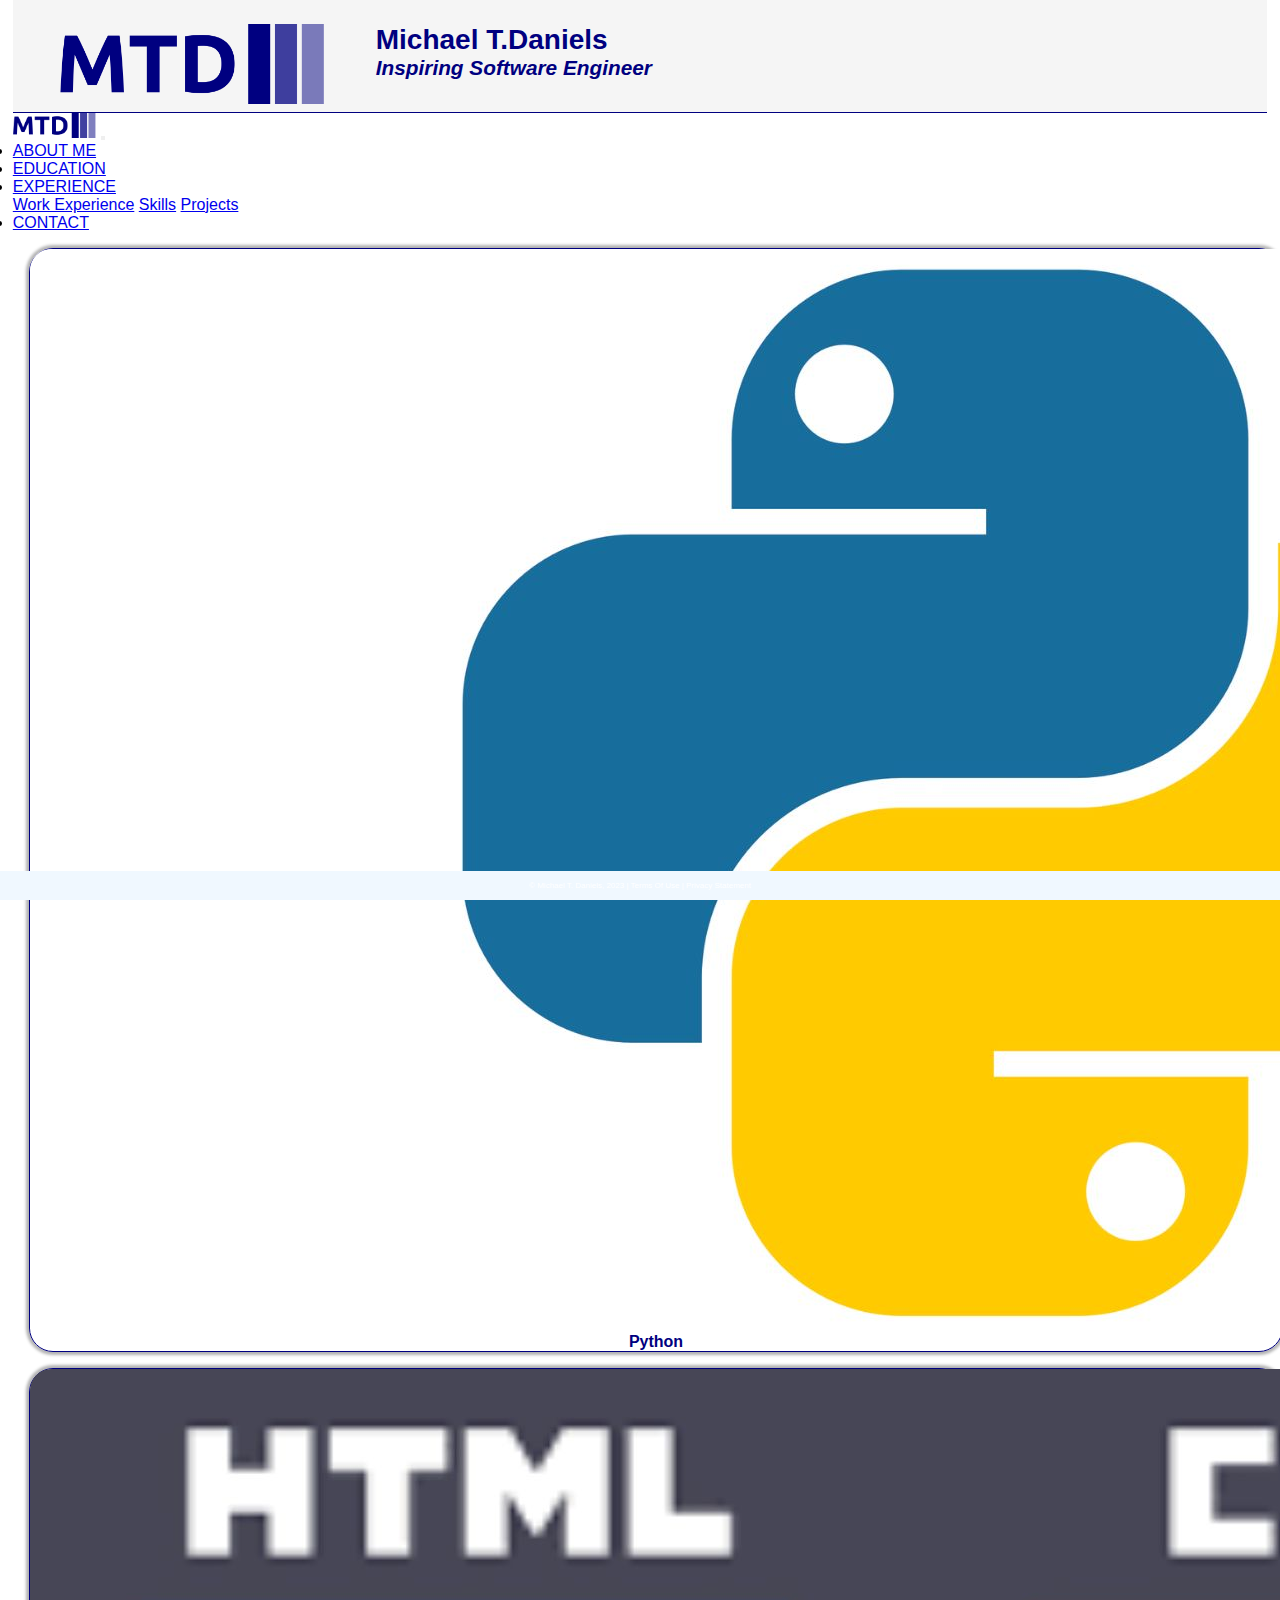
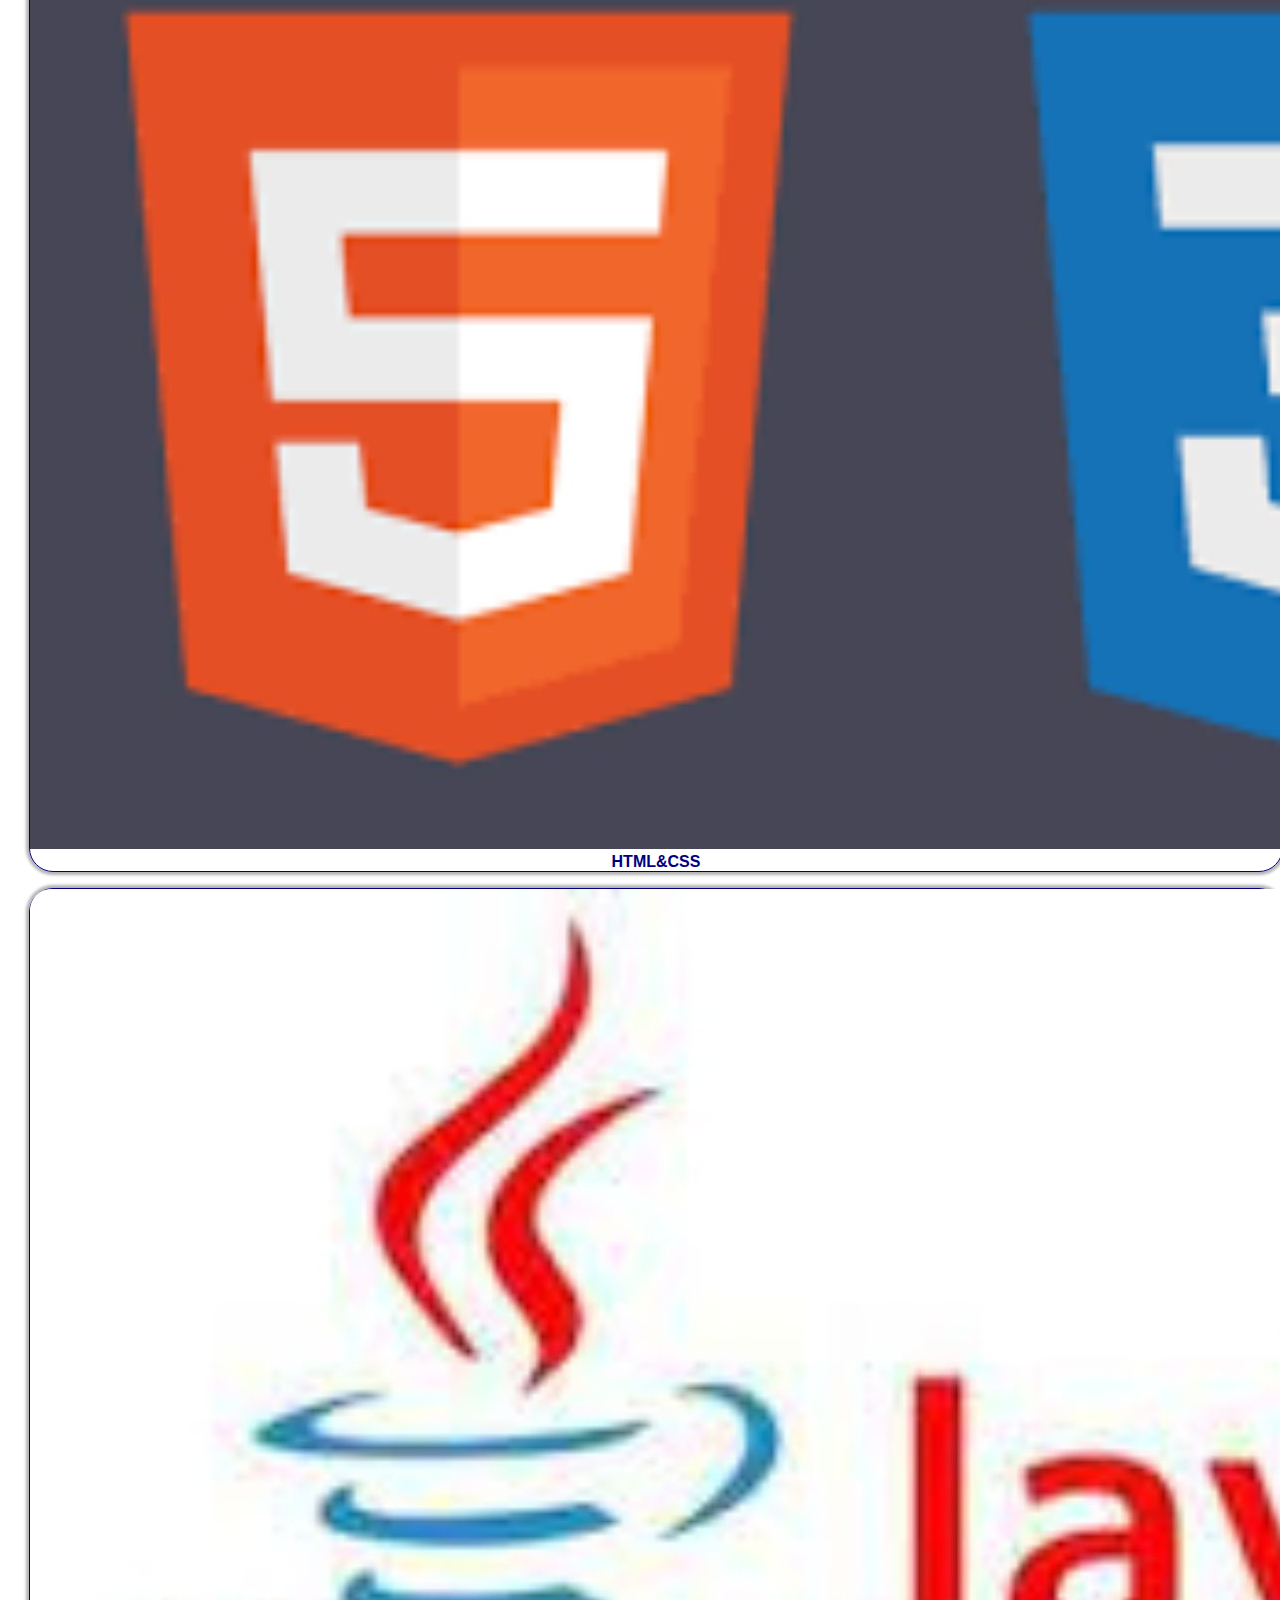
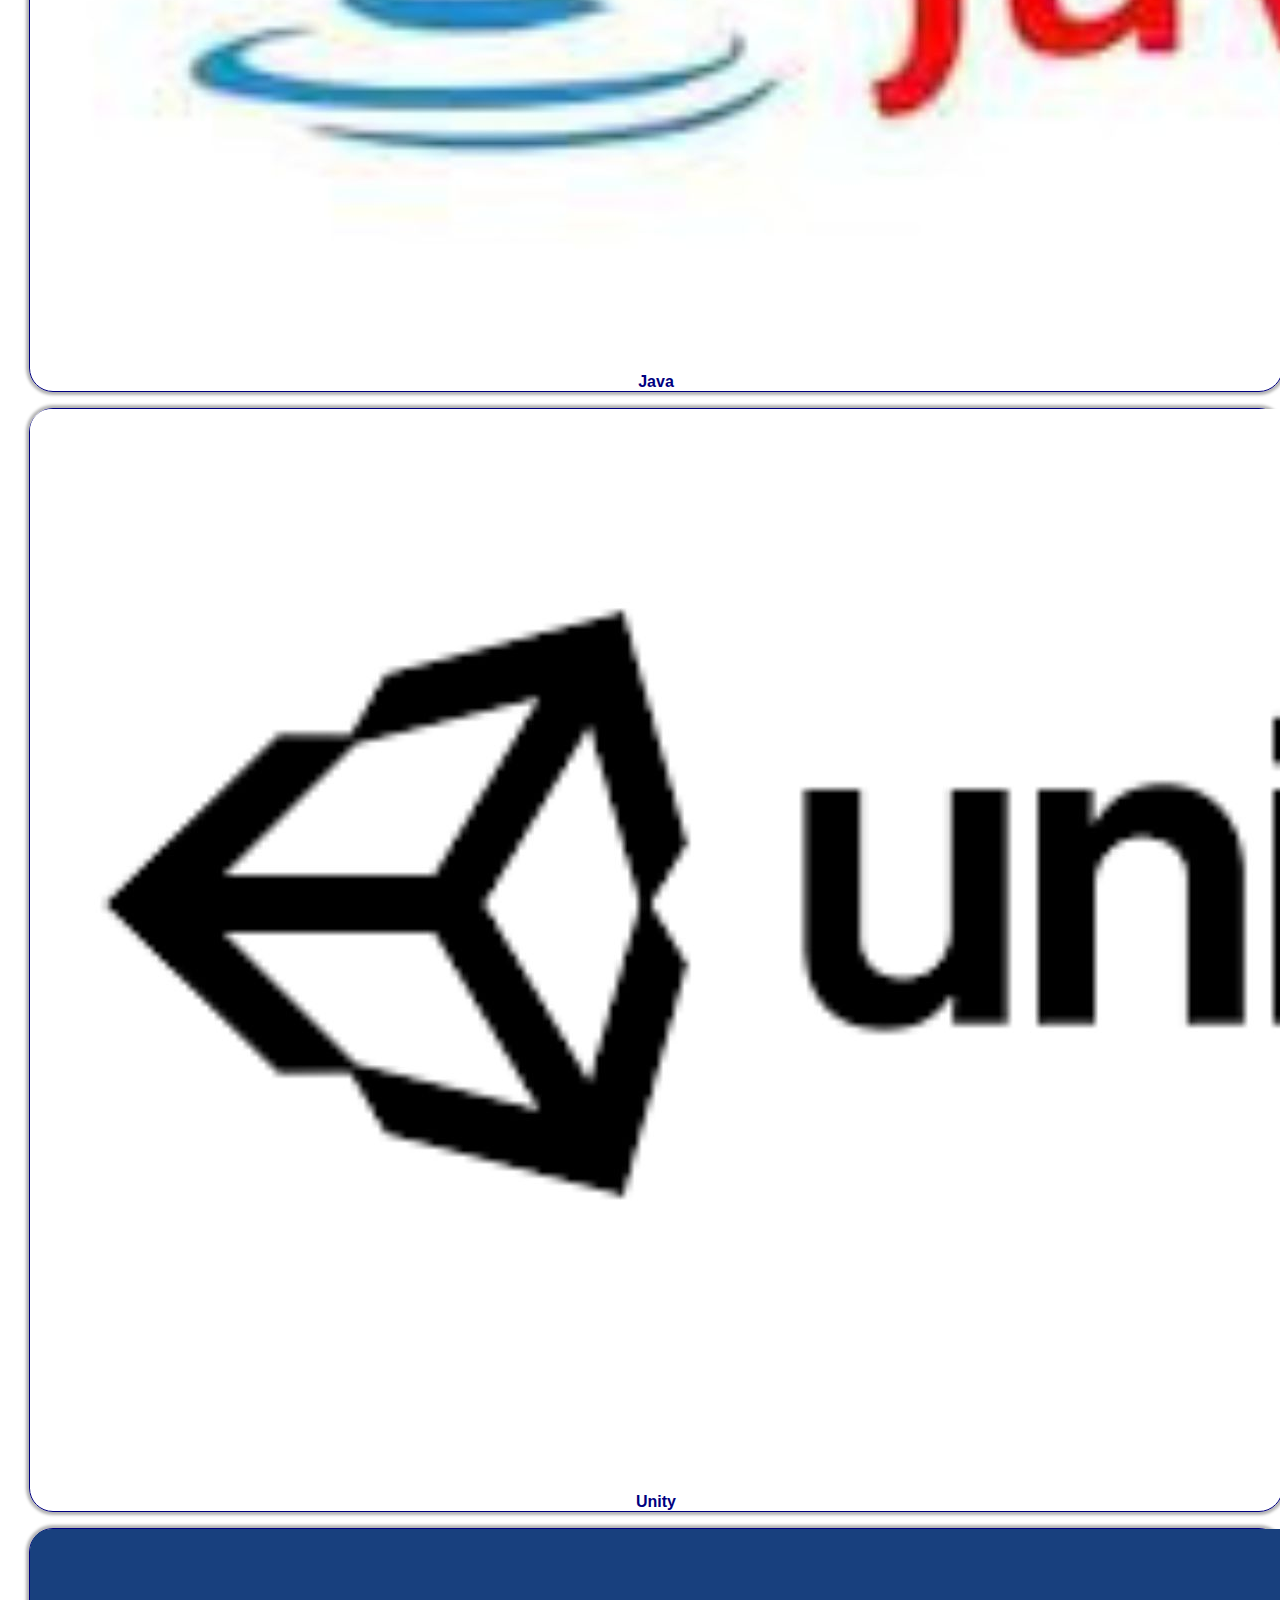
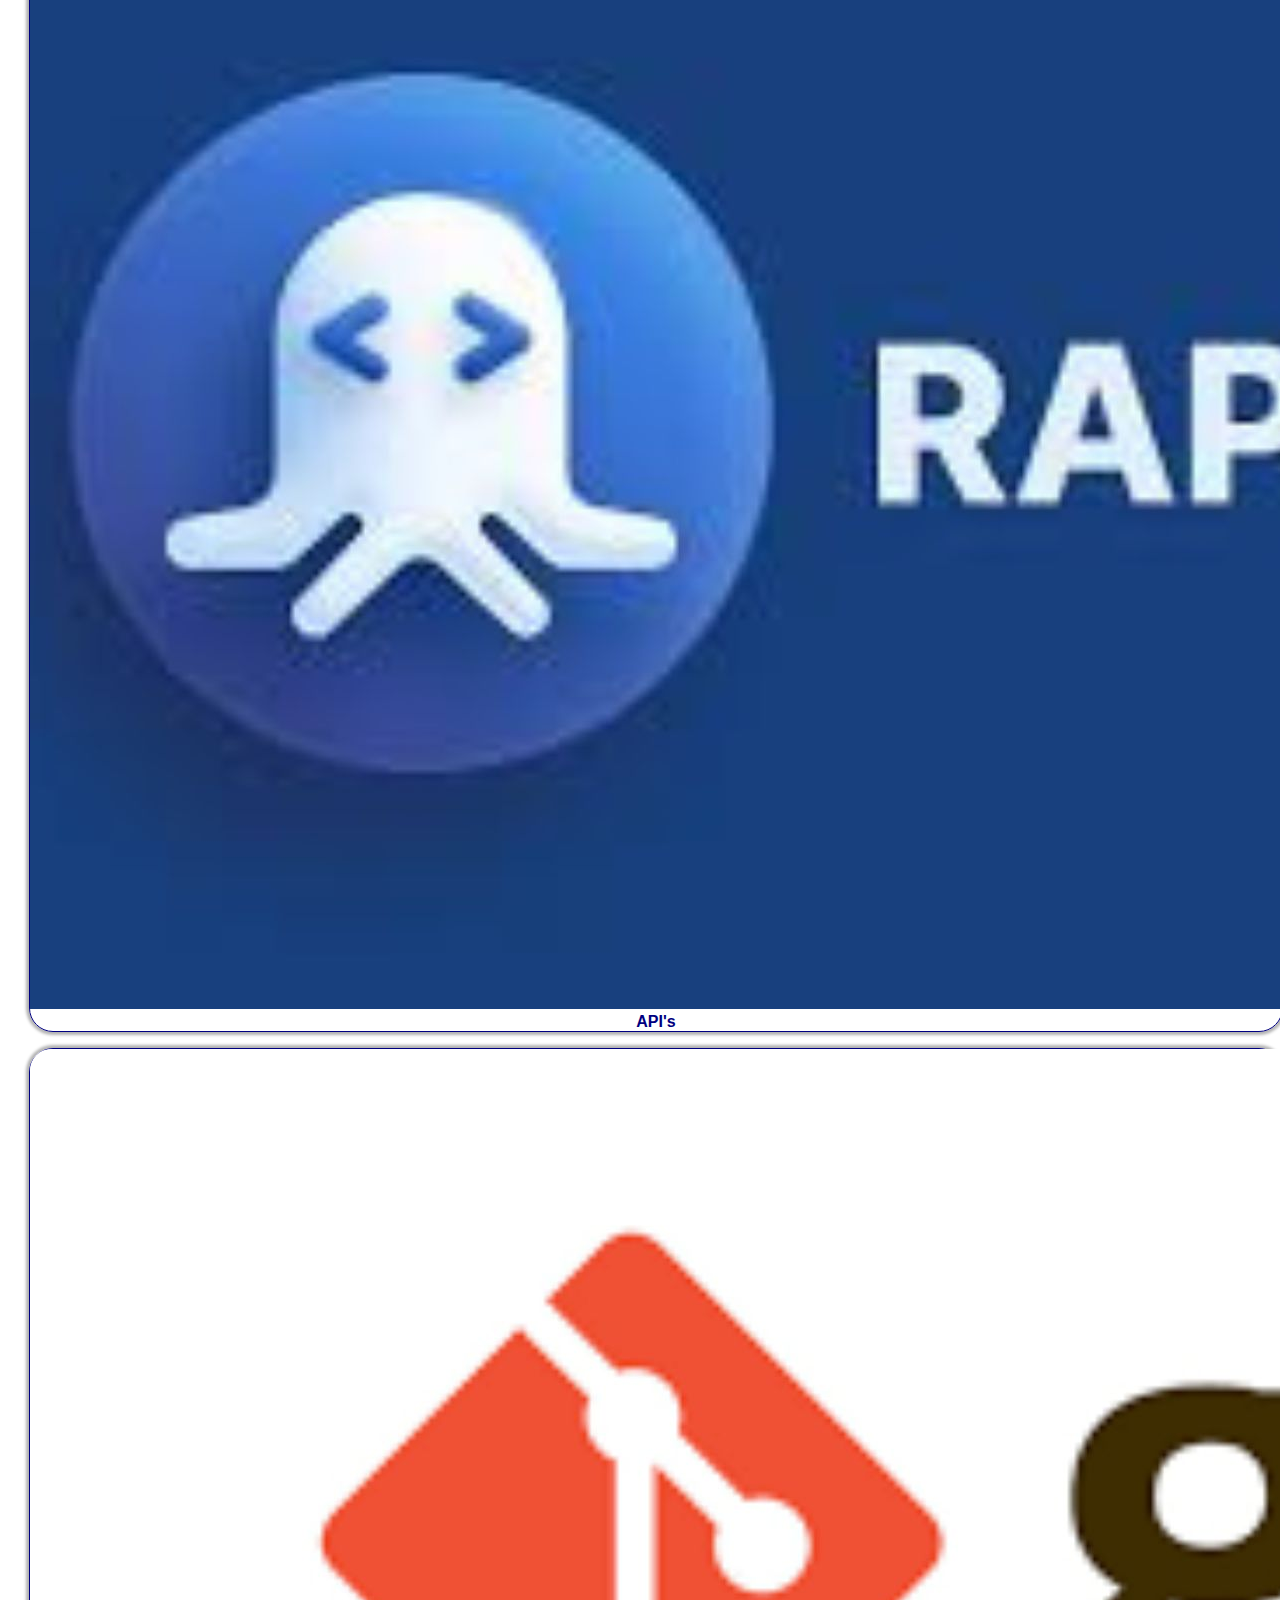
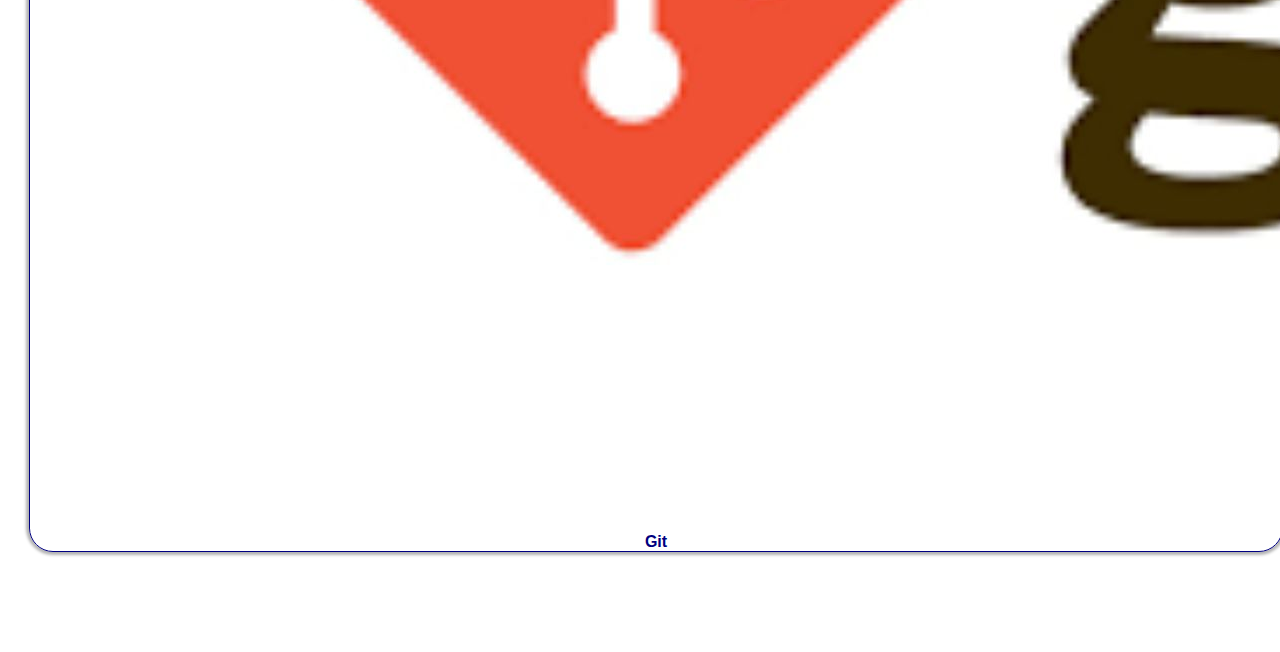
<file: Skills.html>
<!DOCTYPE html>
<html lang="en">
<head>
    <meta charset="UTF-8">
    <meta name="viewport" content="width=device-width, initial-scale=1.0">
    <title>Michael T.Daniels</title>
    <link rel="icon" href="images/mtd-high-resolution-logo-color-on-transparent-background.png" type="image/icon type">
    <!-- CSS only -->
    <link href="https://cdn.jsdelivr.net/npm/bootstrap@5.0.2/dist/css/bootstrap.min.css"
          rel="stylesheet"
          integrity="sha384-EVSTQN3/azprG1Anm3QDgpJLIm9Nao0Yz1ztcQTwFspd3yD65VohhpuuCOmLASjC"
          crossorigin="anonymous">
    <link href="css/main.css" rel="stylesheet">
    <!-- DEVELOPER: Michael Daniels, IS117-004, Spring 2023 -->
</head>
<body>
<header>
    <img src="images/mtd-high-resolution-logo-color-on-transparent-background.png" alt="Michael Daniels Logo"
         height="80">
    <h2>Michael T.Daniels</h2>
    <h3>Inspiring Software Engineer</h3>
</header>
<div class="container-fluid">
    <div class="row">
        <nav class="navbar navbar-expand-md
                        justify-content-start
                         bg-white navbar-gold 
                        col-12">

            <!-- Brand -->
            <a class="navbar-brand" href="index.html">
                <img src="images/mtd-high-resolution-logo-color-on-transparent-background.png"
                     alt="Michael Daniels Logo"
                     height="25"></a>
            <!-- Responsive Button for the smaller menu -->
            <button class="navbar-toggler" type="button"
                    data-bs-toggle="collapse" data-bs-target="#collapsibleNavbar">
                <span class="navbar-toggler-icon"></span>
            </button>
            <div class="collapse navbar-collapse" id="collapsibleNavbar">
                <ul class="navbar-nav">
                    <!-- Links -->

                    <li class="nav-item">
                        <a class="nav-link" href="AboutMe.html">ABOUT ME</a>
                    </li>
                    <li class="nav-item">
                        <a class="nav-link" href="Education.html">EDUCATION</a>
                    </li>

                    <!-- Dropdown -->
                    <li class="nav-item dropdown">
                        <a class="nav-link dropdown-toggle" href="#" id="navbardrop"
                           data-toggle="dropdown" role="button" data-bs-toggle="dropdown" aria-expanded="false">
                            EXPERIENCE
                        </a>
                        <div class="dropdown-menu">
                            <a class="dropdown-item" href="WorkExperience.html">Work Experience</a>
                            <a class="dropdown-item" href="Skills.html">Skills</a>
                            <a class="dropdown-item" href="Projects.html">Projects</a>
                        </div>
                    </li>

                    <li class="nav-item">
                        <a class="nav-link" href="contact.html">CONTACT</a>
                    </li>
                </ul>
            </div>
        </nav>
        <!--
                <div class="row">
                <p class="col-1">Col 1</p>
                <p class="col-1">Col 2</p>
                <p class="col-1">Col 3</p>
                <p class="col-1">Col 4</p>
                <p class="col-1">Col 5</p>
                <p class="col-1">Col 6</p>
                <p class="col-1">Col 7</p>
                <p class="col-1">Col 8</p>
                <p class="col-1">Col 9</p>
                <p class="col-1">Col 10</p>
                <p class="col-1">Col 11</p>
                <p class="col-1">Col 12</p>
                </div>
        -->
        <!-- Not sure if needed
        <div class="col-sm-4  text-center">

            <h2>Michael T. Daniels</h2>
            <h3>Inspiring Software Engineer</h3>
        </div>
        -->
    </div>

    <main>
        <div class="container mx-auto mt-4 ">
            <div class="row">
                <div class="col-md-2">
                    <div class="card" style="width: 100%;">
                        <img src="images/pythondes.jpg" class="card-img-top" alt="Python">
                        <div class="card-body">
                            <h5 class="card-title">Python</h5>


                        </div>


                    </div>

                </div>
                <div class="col-md-2">
                    <div class="card" style="width: 100%;">
                        <img src="images/csshtml.jpg" class="card-img-top" alt="html">
                        <div class="card-body">
                            <h5 class="card-title">HTML&CSS</h5>


                        </div>


                    </div>

                </div>

                <div class="col-md-2">
                    <div class="card" style="width: 100%;">
                        <img src="images/javadesign.jpg" class="card-img-top" alt="Java">
                        <div class="card-body">
                            <h5 class="card-title">Java</h5>

                        </div>
                    </div>
                </div>
                <div class="col-md-2">
                    <div class="card" style="width: 100%;">
                        <img src="images/unitydes.jpg" class="card-img-top" alt="Unity">
                        <div class="card-body">
                            <h5 class="card-title">Unity</h5>

                        </div>
                    </div>
                </div>
                <div class="col-md-2">
                    <div class="card" style="width: 100%;">
                        <img src="images/rapi.jpg" class="card-img-top" alt="API's">
                        <div class="card-body">
                            <h5 class="card-title">API's</h5>

                        </div>
                    </div>
                </div>
                <div class="col-md-2">
                    <div class="card" style="width: 100%;">
                        <img src="images/gitdesign.jpg" class="card-img-top" alt="Git">
                        <div class="card-body">
                            <h5 class="card-title">Git</h5>

                        </div>
                    </div>
                </div>


            </div>

        </div>


    </main>

    <footer class="footer page-footer font-small ">
        <div class="container">
            <div class="row">
                <span class="text-muted">&copy; Michael T. Daniels, 2023 |  Terms Of Use  |  Privacy Statement</span>
            </div>
        </div>
    </footer>
</div>


<!-- Javascript Bundle with Popper -->
<script src="https://cdn.jsdelivr.net/npm/bootstrap@5.0.2/dist/js/bootstrap.bundle.min.js"
        integrity="sha384-MrcW6ZMFYlzcLA8Nl+NtUVF0sA7MsXsP1UyJoMp4YLEuNSfAP+JcXn/tWtIaxVXM"
        crossorigin="anonymous">
</script>


</body>
</html>
</file>
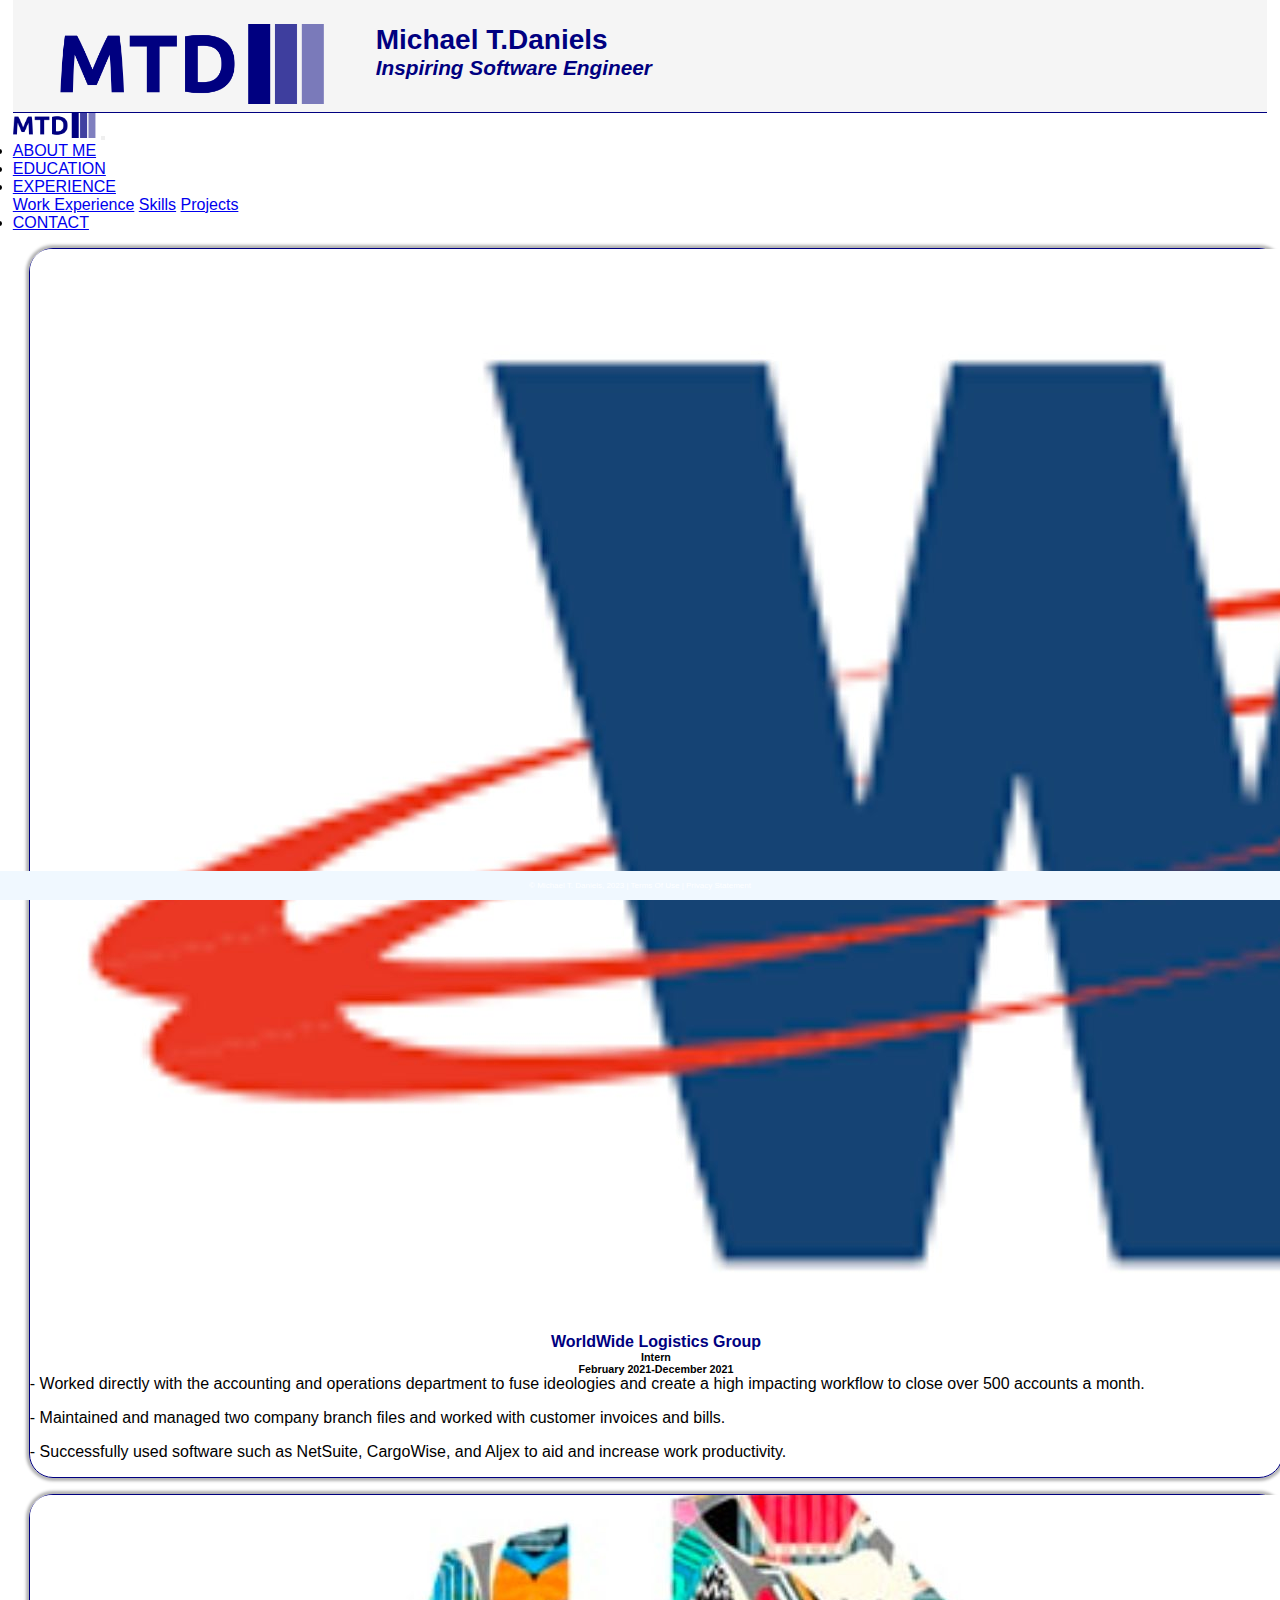
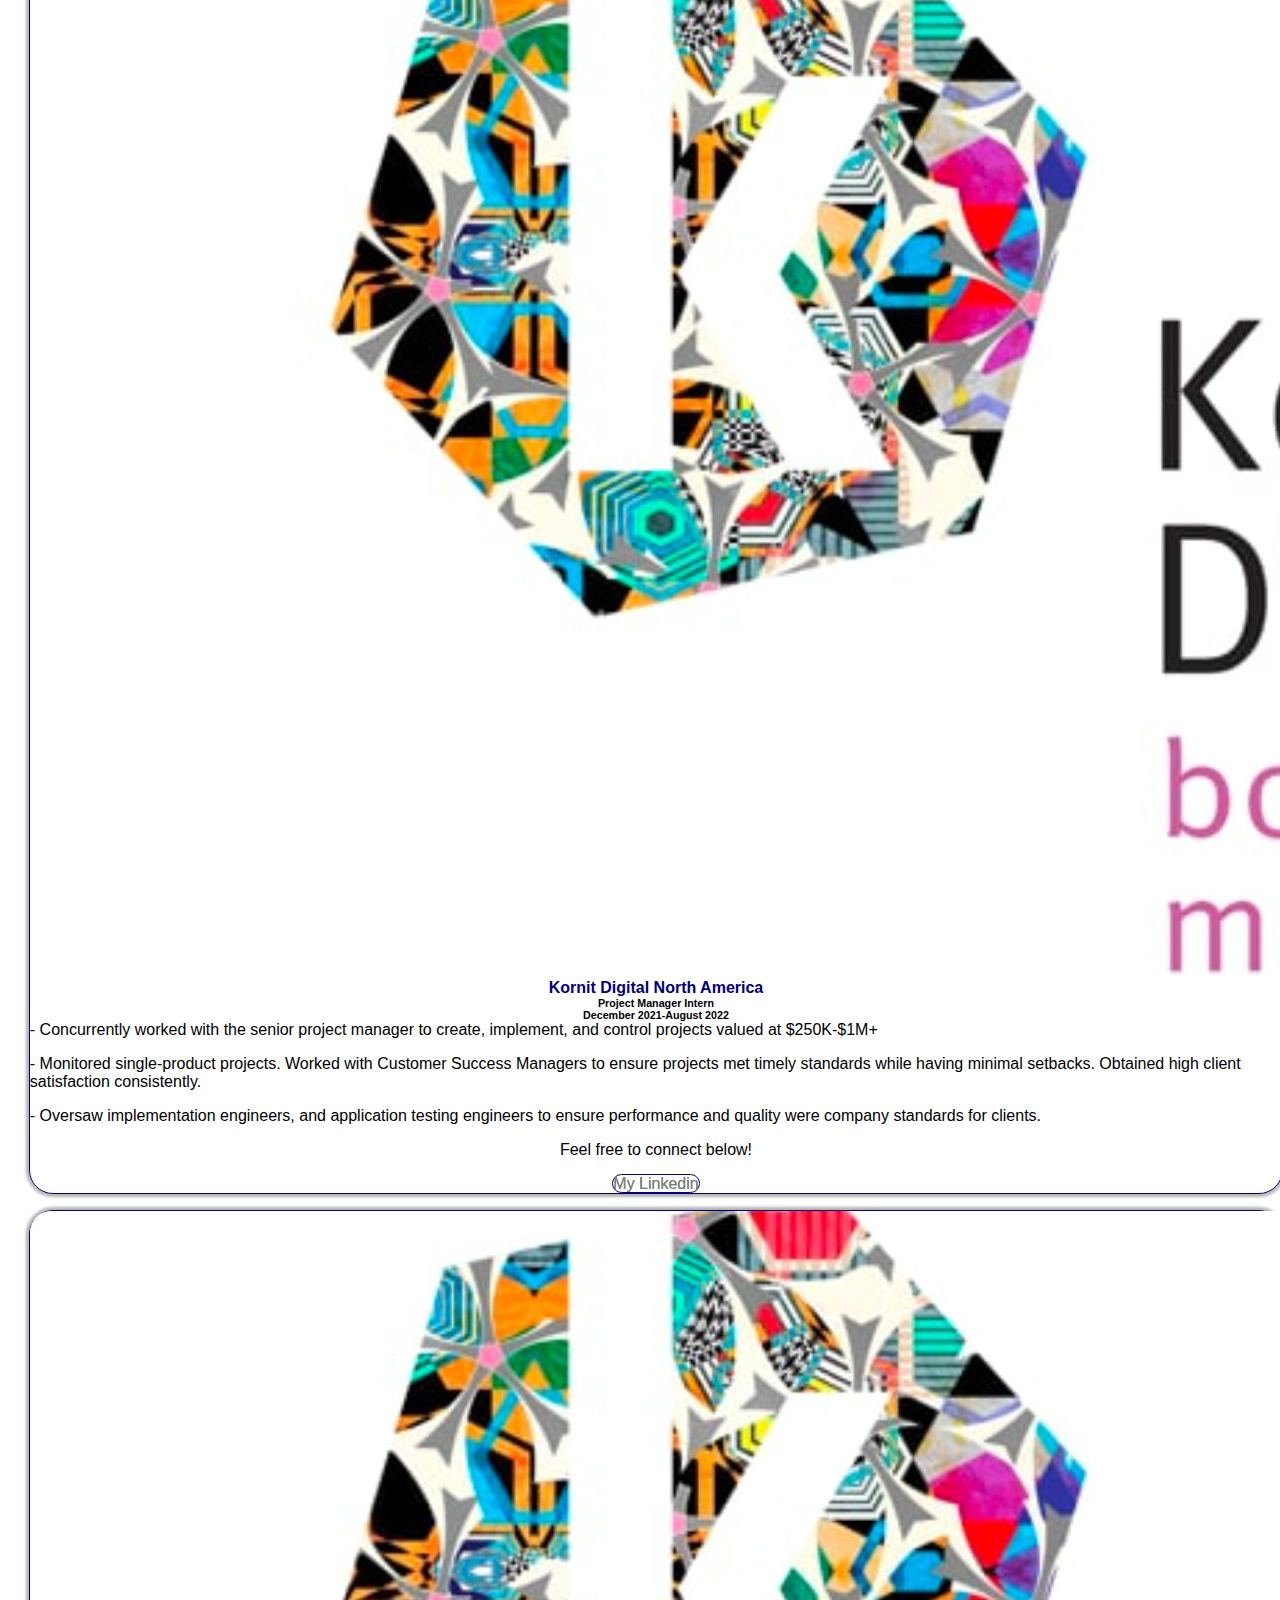
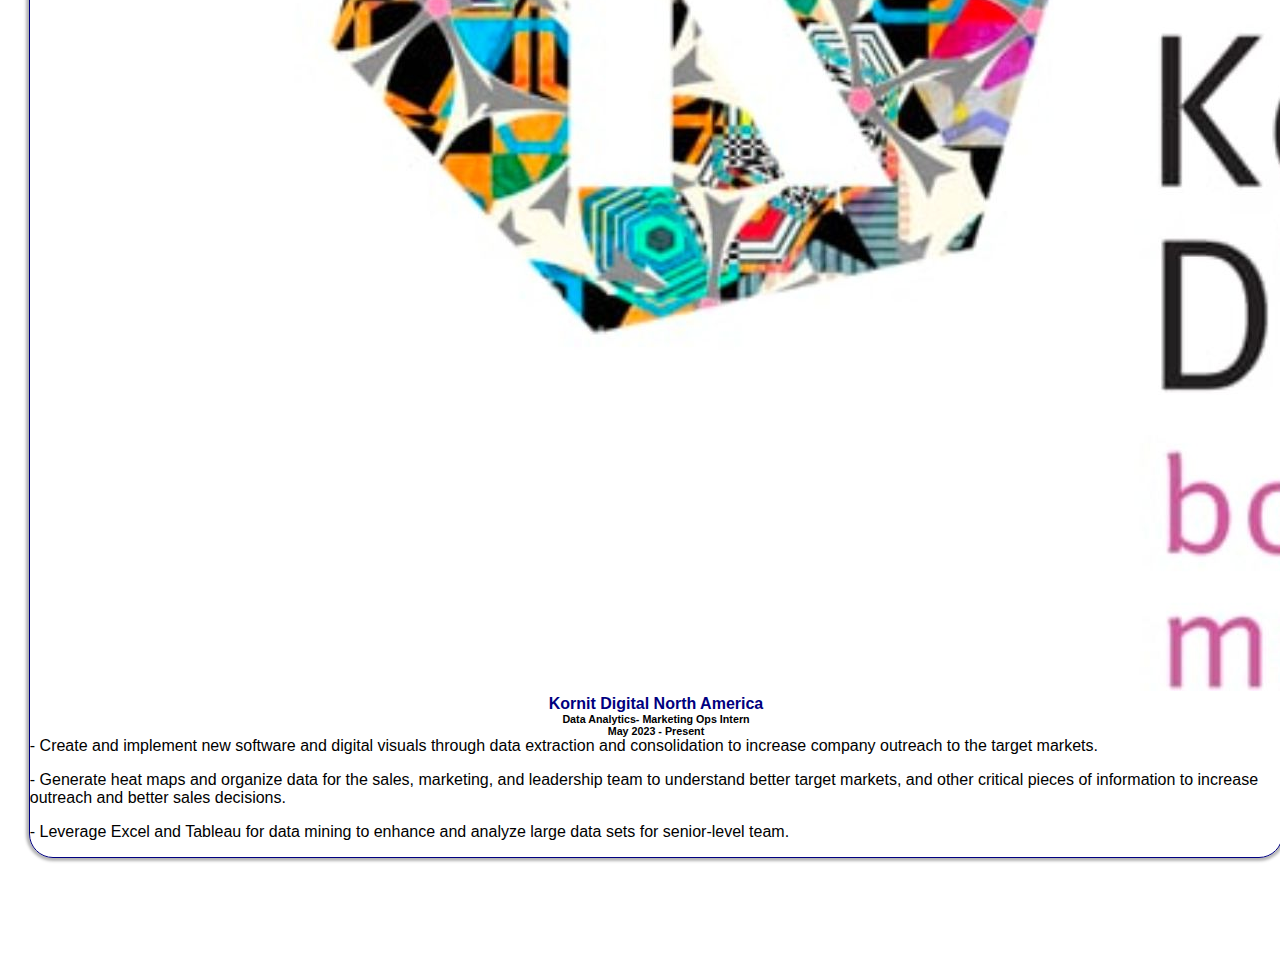
<file: WorkExperience.html>
<!DOCTYPE html>
<html lang="en">
<head>
    <meta charset="UTF-8">
    <meta name="viewport" content="width=device-width, initial-scale=1.0">
    <title>Michael T.Daniels</title>
    <link rel="icon" href="images/mtd-high-resolution-logo-color-on-transparent-background.png" type="image/icon type">
    <!-- CSS only -->
    <link href="https://cdn.jsdelivr.net/npm/bootstrap@5.0.2/dist/css/bootstrap.min.css"
          rel="stylesheet"
          integrity="sha384-EVSTQN3/azprG1Anm3QDgpJLIm9Nao0Yz1ztcQTwFspd3yD65VohhpuuCOmLASjC"
          crossorigin="anonymous">
    <link href="css/main.css" rel="stylesheet">
    <!-- DEVELOPER: Michael Daniels, IS117-004, Spring 2023 -->
</head>
<body>
<header>
    <img src="images/mtd-high-resolution-logo-color-on-transparent-background.png" alt="Michael Daniels Logo"
         height="80">
    <h2>Michael T.Daniels</h2>
    <h3>Inspiring Software Engineer</h3>
</header>
<div class="container-fluid">
    <div class="row">
        <nav class="navbar navbar-expand-md
                        justify-content-start
                         bg-white navbar-gold 
                        col-12">

            <!-- Brand -->
            <a class="navbar-brand" href="index.html">
                <img src="images/mtd-high-resolution-logo-color-on-transparent-background.png"
                     alt="Michael Daniels Logo"
                     height="25"></a>
            <!-- Responsive Button for the smaller menu -->
            <button class="navbar-toggler" type="button"
                    data-bs-toggle="collapse" data-bs-target="#collapsibleNavbar">
                <span class="navbar-toggler-icon"></span>
            </button>
            <div class="collapse navbar-collapse" id="collapsibleNavbar">
                <ul class="navbar-nav">
                    <!-- Links -->

                    <li class="nav-item">
                        <a class="nav-link" href="AboutMe.html">ABOUT ME</a>
                    </li>
                    <li class="nav-item">
                        <a class="nav-link" href="Education.html">EDUCATION</a>
                    </li>

                    <!-- Dropdown -->
                    <li class="nav-item dropdown">
                        <a class="nav-link dropdown-toggle" href="#" id="navbardrop"
                           data-toggle="dropdown" role="button" data-bs-toggle="dropdown" aria-expanded="false">
                            EXPERIENCE
                        </a>
                        <div class="dropdown-menu">
                            <a class="dropdown-item" href="WorkExperience.html">Work Experience</a>
                            <a class="dropdown-item" href="Skills.html">Skills</a>
                            <a class="dropdown-item" href="Projects.html">Projects</a>
                        </div>
                    </li>

                    <li class="nav-item">
                        <a class="nav-link" href="contact.html">CONTACT</a>
                    </li>
                </ul>
            </div>
        </nav>
  
    </div>
  
    <main>
        <div class="container mx-auto mt-4 ">
            <div class="row ">
                <div class="col-md-4">
                    <div class="card" style="width: 100%;">
                        <img src="images/WorldwideGroup.jpg" class="card-img-top" alt="WorldWide">
                        <div class="card-body">
                            <h5 class="card-title">WorldWide Logistics Group</h5>
                            <h6 class="card-subtitle mb-2 text-muted">Intern</h6>
                            <h6 class="card-subtitle mb-2 text-muted">February 2021-December 2021</h6>
                            <p class="card-text" style="text-align:left"> - Worked directly with the
                                accounting and operations department
                                to fuse ideologies and create a high impacting workflow to close over 500 accounts a
                                month.</p>
                            <p class="card-text" style="text-align:left"> - Maintained and managed two company branch files and worked with customer
                                 invoices and bills.</p>
                            <p class="card-text" style="text-align:left"> - Successfully used software such as NetSuite,
                                CargoWise, and Aljex to aid and increase work productivity. </p>
                            

                        </div>


                    </div>

                </div>
                <div class="col-md-4">
                    <div class="card" style="width: 100%;">
                        <img src="images/1.jpg" class="card-img-top" alt="Kornit Digital">
                        <div class="card-body">
                            <h5 class="card-title">Kornit Digital North America</h5>
                            <h6 class="card-subtitle mb-2 text-muted">Project Manager Intern</h6>
                            <h6 class="card-subtitle mb-2 text-muted">December 2021-August 2022</h6>
                            <p class="card-text" style="text-align:left"> - Concurrently worked with the senior project manager to create, 
                                implement, and control projects valued at $250K-$1M+</p>
                            <p class="card-text" style="text-align:left"> - Monitored single-product projects. Worked with Customer Success Managers
                                 to ensure projects met timely standards while having minimal setbacks. Obtained high client satisfaction consistently.
                            </p>
                            <p class="card-text" style="text-align:left"> - Oversaw implementation engineers, and application testing engineers
                                 to ensure performance and quality were company standards for clients. </p>
                            <p class="card-text" style="text-align:center">Feel free to connect below!</p>
                            <a href="https://www.linkedin.com/in/michael-timothy-daniels/" target="_blank"
                               class="btn btn-primary">My Linkedin</a>


                        </div>


                    </div>

                </div>
                <div class="col-md-4">
                    <div class="card" style="width: 100%;">
                        <img src="images/1.jpg" class="card-img-top" alt="Kornit Digital">
                        <div class="card-body">
                            <h5 class="card-title">Kornit Digital North America</h5>
                            <h6 class="card-subtitle mb-2 text-muted">Data Analytics- Marketing Ops Intern</h6>
                            <h6 class="card-subtitle mb-2 text-muted">May 2023 - Present</h6>
                            <p class="card-text" style="text-align:left"> - Create and implement new software and digital visuals 
                                through data extraction and consolidation to increase company outreach to the target markets.</p>
                            <p class="card-text" style="text-align:left"> - Generate heat maps and organize data for the sales, marketing,
                                 and leadership team to understand better target markets, and other critical pieces of information to increase 
                                 outreach and better sales decisions.
                            </p>
                            <p class="card-text" style="text-align:left"> - Leverage Excel and Tableau for data mining to enhance and analyze large data sets 
                                for senior-level team. </p>
                            


                        </div>


                    </div>

                </div>
                
            </div>

        </div>


    </main>

    <footer class="footer page-footer font-small ">
        <div class="container">
            <div class="row">
                <span class="text-muted">&copy; Michael T. Daniels, 2023 |  Terms Of Use  |  Privacy Statement</span>
            </div>
        </div>
    </footer>
</div>


<!-- Javascript Bundle with Popper -->
<script src="https://cdn.jsdelivr.net/npm/bootstrap@5.0.2/dist/js/bootstrap.bundle.min.js"
        integrity="sha384-MrcW6ZMFYlzcLA8Nl+NtUVF0sA7MsXsP1UyJoMp4YLEuNSfAP+JcXn/tWtIaxVXM"
        crossorigin="anonymous">
</script>


</body>
</html>
</file>
<file: css/main.css>
* {
    margin: 0;
    padding: 0;
    box-sizing: border-box;
}

/*DEVELOPER:Michael Daniels, IS117-004, Spring 2023, */


html {
    background-color: white;
}

body {
    font-family: "Roboto", sans-serif;
    font-size: 100%;
    width: 98%;
    max-width: 100%;
    margin: 0 auto 100px auto;
    background-color: white;
}

a:focus,
a:hover {
    text-decoration: none;
}

/* the styles for the header */
header {
    padding: 1.5em 0 2em 0;
    border-bottom: 1px solid #000080;
    background-image: #000080;
    background-color: #f5f5f5
}

header h2 {
    font-size: 175%;
    color: #000080;
}

header h3 {
    font-size: 130%;
    font-style: italic;
    color: #000080;
}

h4 {
    font-size: 150%;
    font-weight: bold;
    text-decoration: underline;
    text-align: center;
    font-family: "Montserrat", sans-serif;
    color: #000080;
}

h5 {
    font-family: "Montserrat", sans-serif;
    text-align: center;
    font-weight: bold;
    font-size: 130%;
    color: #000080;
    background-color: transparent;
}

header img {
    float: left;
    padding: 0 3.75%;
}



.carousel-inner {
    margin: 1rem;
    border-radius: 2rem;
    background-color: white;
    border-bottom: 1px solid #000080;
    border-top: 1px solid #000080;
    border-left: 1px solid #000080;
    border-right: 1px solid #000080;
    transition: transform 0.3s ease;
    box-shadow: 0 0 3px 3px rgba(0, 0, 0, 0.3);

}


.carousel-inner:hover {
    transform: scale(1.05);
}



@media (max-width: 576px) {
    #demo {
        width: 90% !important;
    }
}



/* Card css */

.card {
    border: 1px solid #000080;
    border-radius: 1.5rem;
    margin: 1rem;
    perspective: 1000px;
    transition: transform 0.3s ease;
    box-shadow: 0 0 3px 3px rgba(0, 0, 0, 0.3);


}

.card:hover,
.card:focus {
    transform: scale(1.05);
    background: white !important;

    -webkit-text-fill-color: black !important;
    border: 1px solid #000080 !important;
    box-shadow: 0 0 8px 8px rgba(0, 0, 0, 0.3);

}

.card-img-top {
    border-top-left-radius: calc(1.5rem - 3px);
    border-top-right-radius: calc(1.5rem - 3px);
}

.card-title {
    font-size: 1rem;
    font-weight: bold;
    text-align: center;
}

.card-text {
    margin-bottom: 1rem;
    text-align: center;

}

.card-body {
    text-align: center;
    transition: transform 0.3s ease;

}


.card-body:hover {
    transform: translate(0, -5px);
}



.btn {
    border: 1px solid #000080;
    border-image-slice: 1;
    background: gray !important;
    -webkit-background-clip: text !important;
    -webkit-text-fill-color: gray !important;
    text-decoration: none;
    transition: all .4s ease;
    border-radius: 1rem;


}

.btn:hover,
.btn:focus {
    background: white !important;

    -webkit-text-fill-color: #000080 !important;
    border: 1px solid #000080 !important;
    box-shadow: #222 1px 0 10px;
    text-decoration: underline;
}

.resume-box {

    border-image-slice: 1;
    background: #000080 !important;
    -webkit-background-clip: text !important;
    -webkit-text-fill-color: #000080 !important;
    text-decoration: none;
    transition: all .4s ease;
    border-radius: 1rem;
    



}

.resume-box a {
    display: block;
    text-align: center;
}

.footer {
    position: fixed;
    left: 0;
    bottom: 0;
    width: 100%;
    background-color: aliceblue;
    color: white;
    text-align: center;
    padding: 10px;
    font-size: 0.5rem;
}


/* Default styles for all devices */

/* Styles for screens up to 768px wide */
@media only screen and (max-width: 768px) {
    /* Mobile-specific styles */
}

/* Styles for screens between 768px and 1024px wide  */
@media only screen and (min-width: 768px) and (max-width: 1024px) {}

/* Styles for screens larger than 1024px wide */
@media only screen and (min-width: 1024px) {}
</file>
